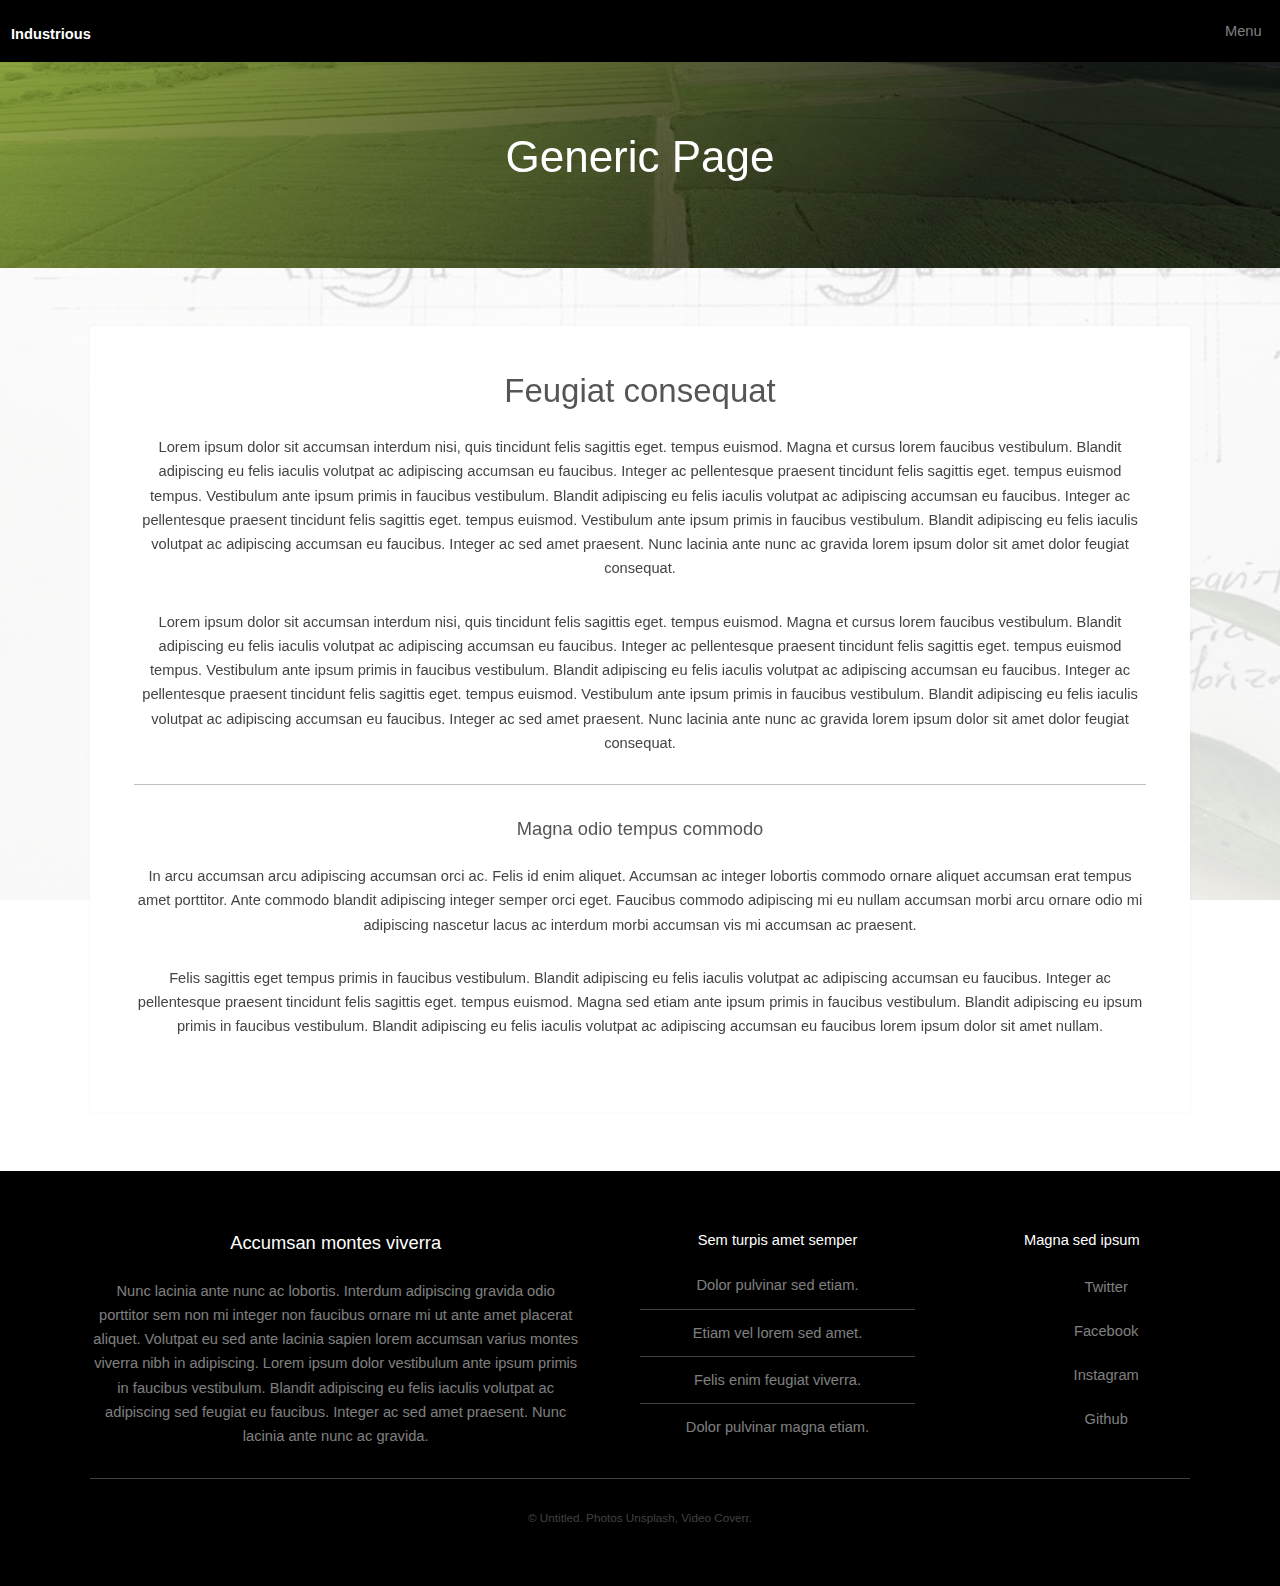
<file: generic.html>
<!DOCTYPE HTML>
<!--
	Industrious by TEMPLATED
	templated.co @templatedco
	Released for free under the Creative Commons Attribution 3.0 license (templated.co/license)
-->
<html>
	<head>
		<title>Generic Page - Industrious by TEMPLATED</title>
		<meta charset="utf-8" />
		<meta name="viewport" content="width=device-width, initial-scale=1, user-scalable=no" />
		<meta name="description" content="" />
		<meta name="keywords" content="" />
		<link rel="stylesheet" href="assets/css/main.css" />
	</head>
	<body class="is-preload">

		<!-- Header -->
			<header id="header">
				<a class="logo" href="index.html">Industrious</a>
				<nav>
					<a href="#menu">Menu</a>
				</nav>
			</header>

		<!-- Nav -->
			<nav id="menu">
				<ul class="links">
					<li><a href="index.html">Home</a></li>
					<li><a href="elements.html">Elements</a></li>
					<li><a href="generic.html">Generic</a></li>
				</ul>
			</nav>

		<!-- Heading -->
			<div id="heading" >
				<h1>Generic Page</h1>
			</div>

		<!-- Main -->
			<section id="main" class="wrapper">
				<div class="inner">
					<div class="content">
						<header>
							<h2>Feugiat consequat</h2>
						</header>
						<p>Lorem ipsum dolor sit accumsan interdum nisi, quis tincidunt felis sagittis eget. tempus euismod. Magna et cursus lorem faucibus vestibulum. Blandit adipiscing eu felis iaculis volutpat ac adipiscing accumsan eu faucibus. Integer ac pellentesque praesent tincidunt felis sagittis eget. tempus euismod tempus. Vestibulum ante ipsum primis in faucibus vestibulum. Blandit adipiscing eu felis iaculis volutpat ac adipiscing accumsan eu faucibus. Integer ac pellentesque praesent tincidunt felis sagittis eget. tempus euismod. Vestibulum ante ipsum primis in faucibus vestibulum. Blandit adipiscing eu felis iaculis volutpat ac adipiscing accumsan eu faucibus. Integer ac sed amet praesent. Nunc lacinia ante nunc ac gravida lorem ipsum dolor sit amet dolor feugiat consequat. </p>
						<p>Lorem ipsum dolor sit accumsan interdum nisi, quis tincidunt felis sagittis eget. tempus euismod. Magna et cursus lorem faucibus vestibulum. Blandit adipiscing eu felis iaculis volutpat ac adipiscing accumsan eu faucibus. Integer ac pellentesque praesent tincidunt felis sagittis eget. tempus euismod tempus. Vestibulum ante ipsum primis in faucibus vestibulum. Blandit adipiscing eu felis iaculis volutpat ac adipiscing accumsan eu faucibus. Integer ac pellentesque praesent tincidunt felis sagittis eget. tempus euismod. Vestibulum ante ipsum primis in faucibus vestibulum. Blandit adipiscing eu felis iaculis volutpat ac adipiscing accumsan eu faucibus. Integer ac sed amet praesent. Nunc lacinia ante nunc ac gravida lorem ipsum dolor sit amet dolor feugiat consequat. </p>
						<hr />
						<h3>Magna odio tempus commodo</h3>
						<p>In arcu accumsan arcu adipiscing accumsan orci ac. Felis id enim aliquet. Accumsan ac integer lobortis commodo ornare aliquet accumsan erat tempus amet porttitor. Ante commodo blandit adipiscing integer semper orci eget. Faucibus commodo adipiscing mi eu nullam accumsan morbi arcu ornare odio mi adipiscing nascetur lacus ac interdum morbi accumsan vis mi accumsan ac praesent.</p>
						<p>Felis sagittis eget tempus primis in faucibus vestibulum. Blandit adipiscing eu felis iaculis volutpat ac adipiscing accumsan eu faucibus. Integer ac pellentesque praesent tincidunt felis sagittis eget. tempus euismod. Magna sed etiam ante ipsum primis in faucibus vestibulum. Blandit adipiscing eu ipsum primis in faucibus vestibulum. Blandit adipiscing eu felis iaculis volutpat ac adipiscing accumsan eu faucibus lorem ipsum dolor sit amet nullam.</p>
					</div>
				</div>
			</section>

		<!-- Footer -->
			<footer id="footer">
				<div class="inner">
					<div class="content">
						<section>
							<h3>Accumsan montes viverra</h3>
							<p>Nunc lacinia ante nunc ac lobortis. Interdum adipiscing gravida odio porttitor sem non mi integer non faucibus ornare mi ut ante amet placerat aliquet. Volutpat eu sed ante lacinia sapien lorem accumsan varius montes viverra nibh in adipiscing. Lorem ipsum dolor vestibulum ante ipsum primis in faucibus vestibulum. Blandit adipiscing eu felis iaculis volutpat ac adipiscing sed feugiat eu faucibus. Integer ac sed amet praesent. Nunc lacinia ante nunc ac gravida.</p>
						</section>
						<section>
							<h4>Sem turpis amet semper</h4>
							<ul class="alt">
								<li><a href="#">Dolor pulvinar sed etiam.</a></li>
								<li><a href="#">Etiam vel lorem sed amet.</a></li>
								<li><a href="#">Felis enim feugiat viverra.</a></li>
								<li><a href="#">Dolor pulvinar magna etiam.</a></li>
							</ul>
						</section>
						<section>
							<h4>Magna sed ipsum</h4>
							<ul class="plain">
								<li><a href="#"><i class="icon fa-twitter">&nbsp;</i>Twitter</a></li>
								<li><a href="#"><i class="icon fa-facebook">&nbsp;</i>Facebook</a></li>
								<li><a href="#"><i class="icon fa-instagram">&nbsp;</i>Instagram</a></li>
								<li><a href="#"><i class="icon fa-github">&nbsp;</i>Github</a></li>
							</ul>
						</section>
					</div>
					<div class="copyright">
						&copy; Untitled. Photos <a href="https://unsplash.co">Unsplash</a>, Video <a href="https://coverr.co">Coverr</a>.
					</div>
				</div>
			</footer>

		<!-- Scripts -->
			<script src="assets/js/jquery.min.js"></script>
			<script src="assets/js/browser.min.js"></script>
			<script src="assets/js/breakpoints.min.js"></script>
			<script src="assets/js/util.js"></script>
			<script src="assets/js/main.js"></script>

	</body>
</html>
</file>
<file: assets/css/main.css>
@import url("https://use.fontawesome.com/releases/v5.2.0/css/all.css");
@import url("https://fonts.googleapis.com/css?family=Raleway:200,300,400,500,600");
/*
  Industrious by TEMPLATED
  templated.co @templatedco
  Released for free under the Creative Commons Attribution 3.0 license (templated.co/license)
*/
/* Basic */

.perfil {
  border-radius: 50%;
  height: 200px;
}

.youtube-container {
    position: relative;
    width: 100%;
    height: 400px;
    /*padding-bottom: 30rem;*/
}
.youtube-video {
    position: relative;
    top: 0;
    left: 0;
    width: 100%;
    height: 100%;
    max-width: 700px;
    max-height: 400px;
}
@media screen and (max-width: 980px) {
  .youtube-container {
      max-height: 350px;
}}
@media screen and (max-width: 480px) {
  .youtube-container {
      max-height: 250px;
}}

.footer-social {
  text-align: left;
  margin-left: 30%;
}
@media screen and (max-width: 980px) {
  .footer-social {
      margin-left: 37%;
}}
@media screen and (max-width: 480px) {
  .footer-social{
      margin-left: 35%;
}}


div.dash_powered{
  position: fixed;
  right: 20px;
  bottom: 20px;
  max-width:9%;
  min-width: 80px;
  z-index: 100;
}


.btn-social{
    display: inline-block;
    width: 50px;
    height: 50px;
    border: 2px solid #A3C534;
    border-radius: 100%;
    text-align: center;
    line-height: 45px;
    margin-top: 30px;
}

.btn-icon-social {
  margin-top: 5px;
}

.icon-outline {
    margin-left: 30px;
    margin-right: 30px;
    margin-top: 30px;
    font-size: 30px;
    color: #A3C534;
    background: white;
    transition: all .3s ease-in-out;
}

.icon-outline:hover,
.icon-outline:focus,
.icon-outline:active,
.icon-outline.active {
    color: #f2af00;
    background: #fff;
}

.btn-outline {
    margin-left: 30px;
    margin-right: 30px;
    margin-top: 30px;
    border: solid 2px #A3C534;
    font-size: 30px;
    color: #A3C534;
    background: white;
    transition: all .3s ease-in-out;
}

.btn-outline:hover,
.btn-outline:focus,
.btn-outline:active,
.btn-outline.active {
    border: solid 2px #f2af00;
    color: #f2af00;
    background: #fff;
}



@-ms-viewport {
  width: device-width; }
body {
  -ms-overflow-style: scrollbar; }

@media screen and (max-width: 480px) {
  html, body {
    min-width: 320px; } }
html {
  box-sizing: border-box; }

*, *:before, *:after {
  box-sizing: inherit; }

body {
  background: #ffffff; }
  body.is-preload *, body.is-preload *:before, body.is-preload *:after {
    -moz-animation: none !important;
    -webkit-animation: none !important;
    -ms-animation: none !important;
    animation: none !important;
    -moz-transition: none !important;
    -webkit-transition: none !important;
    -ms-transition: none !important;
    transition: none !important; }

html, body, div, span, applet, object,
iframe, h1, h2, h3, h4, h5, h6, p, blockquote,
pre, a, abbr, acronym, address, big, cite,
code, del, dfn, em, img, ins, kbd, q, s, samp,
small, strike, strong, sub, sup, tt, var, b,
u, i, center, dl, dt, dd, ol, ul, li, fieldset,
form, label, legend, table, caption, tbody,
tfoot, thead, tr, th, td, article, aside,
canvas, details, embed, figure, figcaption,
footer, header, hgroup, menu, nav, output, ruby,
section, summary, time, mark, audio, video {
  margin: 0;
  padding: 0;
  border: 0;
  font-size: 100%;
  font: inherit;
  vertical-align: baseline; }

article, aside, details, figcaption, figure,
footer, header, hgroup, menu, nav, section {
  display: block; }

body {
  line-height: 1; }

ol, ul {
  list-style: none; }

blockquote, q {
  quotes: none; }
  blockquote:before, blockquote:after, q:before, q:after {
    content: '';
    content: none; }

table {
  border-collapse: collapse;
  border-spacing: 0; }

body {
  -webkit-text-size-adjust: none; }

mark {
  background-color: transparent;
  color: inherit; }

input::-moz-focus-inner {
  border: 0;
  padding: 0; }

input, select, textarea {
  -moz-appearance: none;
  -webkit-appearance: none;
  -ms-appearance: none;
  appearance: none; }

/* Typography */
html {
  font-size: 13pt; }
  @media screen and (max-width: 1680px) {
    html {
      font-size: 11pt; } }
  @media screen and (max-width: 980px) {
    html {
      font-size: 12pt; } }
  @media screen and (max-width: 480px) {
    html {
      font-size: 11pt; } }

body {
  background-color: #ffffff;
  color: #444444; }

body, input, select, textarea {
  font-family: 'Montserrat', sans-serif;
  font-weight: 400;
  font-size: 1rem;
  line-height: 1.65; }

a {
  -moz-transition: color 0.2s ease-in-out;
  -webkit-transition: color 0.2s ease-in-out;
  -ms-transition: color 0.2s ease-in-out;
  transition: color 0.2s ease-in-out;
  text-decoration: underline; }
  a:hover {
    text-decoration: none; }

strong, b {
  font-weight: 600; }

em, i {
  font-style: italic; }

p {
  margin: 0 0 2rem 0; }

header.special {
  text-align: center;
  margin-bottom: 4rem; }
  header.special p {
    max-width: 75%;
    margin-left: auto;
    margin-right: auto; }

h1, h2, h3, h4, h5, h6 {
  font-weight: 300;
  line-height: 1.5;
  margin: 0 0 1.5rem 0; }
  h1 a, h2 a, h3 a, h4 a, h5 a, h6 a {
    color: inherit;
    text-decoration: none; }

h1 {
  font-size: 3rem;
  line-height: 1.2; }

h2 {
  font-size: 2.25rem;
  line-height: 1.3; }

h3 {
  font-size: 1.25rem; }

h4 {
  font-size: 1rem; }

h5 {
  font-size: 0.9rem; }

h6 {
  font-size: 0.7rem; }

@media screen and (max-width: 736px) {
  h1 {
    font-size: 2.75rem;
    line-height: 1.3; }

  h2 {
    font-size: 1.75rem;
    line-height: 1.5; }

  h3 {
    font-size: 1.25rem; } }
sub {
  font-size: 0.8rem;
  position: relative;
  top: 0.5rem; }

sup {
  font-size: 0.8rem;
  position: relative;
  top: -0.5rem; }

blockquote {
  border-left: solid 0.5rem;
  font-style: italic;
  margin: 0 0 2rem 0;
  padding: 1rem 0 1rem 2rem; }

code {
  border-radius: 4px;
  border: solid 1px;
  font-family: 'Montserrat', sans-serif;
  font-size: 0.9rem;
  margin: 0 0.25rem;
  padding: 0.25rem 0.65rem; }

pre {
  -webkit-overflow-scrolling: touch;
  font-family: 'Montserrat', sans-serif;
  font-size: 0.9rem;
  margin: 0 0 2rem 0; }
  pre code {
    display: block;
    line-height: 1.75;
    padding: 1rem 1.5rem;
    overflow-x: auto; }

hr {
  border: 0;
  border-bottom: solid 1px;
  margin: 2rem 0; }
  hr.major {
    margin: 4rem 0; }

input, select, textarea {
  color: #555555; }

a {
  color: #a3c533; }

strong, b {
  color: #555555; }

h1, h2, h3, h4, h5, h6 {
  color: #555555; }

blockquote {
  border-left-color: rgba(0, 0, 0, 0.25); }

code {
  background: rgba(0, 0, 0, 0.075);
  border-color: rgba(0, 0, 0, 0.25); }

hr {
  border-bottom-color: rgba(0, 0, 0, 0.25); }

/* Inner */
.inner {
  margin: 0 auto;
  width: 75rem;
  max-width: calc(100% - 6rem);
  text-align: center; }
  @media screen and (max-width: 480px) {
    .inner {
      max-width: calc(100% - 3rem); } }

/* Button */
input[type="submit"],
input[type="reset"],
input[type="button"],
button,
.button {
  -moz-appearance: none;
  -webkit-appearance: none;
  -ms-appearance: none;
  appearance: none;
  -moz-transition: background-color 0.2s ease-in-out, box-shadow 0.2s ease-in-out, color 0.2s ease-in-out;
  -webkit-transition: background-color 0.2s ease-in-out, box-shadow 0.2s ease-in-out, color 0.2s ease-in-out;
  -ms-transition: background-color 0.2s ease-in-out, box-shadow 0.2s ease-in-out, color 0.2s ease-in-out;
  transition: background-color 0.2s ease-in-out, box-shadow 0.2s ease-in-out, color 0.2s ease-in-out;
  border: 0;
  border-radius: 4px;
  cursor: pointer;
  display: inline-block;
  font-weight: 600;
  height: 3.25rem;
  line-height: 3.25rem;
  padding: 0 1.75rem;
  text-align: center;
  text-decoration: none;
  white-space: nowrap; }
  input[type="submit"].small,
  input[type="reset"].small,
  input[type="button"].small,
  button.small,
  .button.small {
    font-size: 0.8rem;
    height: 2.4375rem;
    line-height: 2.4375rem;
    padding: 0 1.25rem; }
  input[type="submit"].large,
  input[type="reset"].large,
  input[type="button"].large,
  button.large,
  .button.large {
    font-size: 1.35rem;
    height: 4.0625rem;
    line-height: 4.0625rem;
    padding: 0 2rem; }
  input[type="submit"].wide,
  input[type="reset"].wide,
  input[type="button"].wide,
  button.wide,
  .button.wide {
    min-width: 13rem; }
  input[type="submit"].icon:before,
  input[type="reset"].icon:before,
  input[type="button"].icon:before,
  button.icon:before,
  .button.icon:before {
    margin-right: 0.5rem; }
  input[type="submit"].fit,
  input[type="reset"].fit,
  input[type="button"].fit,
  button.fit,
  .button.fit {
    width: 100%; }
  input[type="submit"].disabled, input[type="submit"]:disabled,
  input[type="reset"].disabled,
  input[type="reset"]:disabled,
  input[type="button"].disabled,
  input[type="button"]:disabled,
  button.disabled,
  button:disabled,
  .button.disabled,
  .button:disabled {
    pointer-events: none;
    opacity: 0.25; }

input[type="submit"],
input[type="reset"],
input[type="button"],
button,
.button {
  background-color: transparent;
  box-shadow: inset 0 0 0 1px #555555;
  color: #555555 !important; }
  input[type="submit"]:hover,
  input[type="reset"]:hover,
  input[type="button"]:hover,
  button:hover,
  .button:hover {
    box-shadow: inset 0 0 0 1px #a3c533;
    color: #a3c533 !important; }
    input[type="submit"]:hover:active,
    input[type="reset"]:hover:active,
    input[type="button"]:hover:active,
    button:hover:active,
    .button:hover:active {
      background-color: rgba(206, 27, 40, 0.25); }
  input[type="submit"].primary,
  input[type="reset"].primary,
  input[type="button"].primary,
  button.primary,
  .button.primary {
    box-shadow: none;
    background-color: #a3c533;
    color: #ffffff !important; }
    input[type="submit"].primary:hover,
    input[type="reset"].primary:hover,
    input[type="button"].primary:hover,
    button.primary:hover,
    .button.primary:hover {
      background-color: #e2212f;
      box-shadow: none; }
      input[type="submit"].primary:hover:active,
      input[type="reset"].primary:hover:active,
      input[type="button"].primary:hover:active,
      button.primary:hover:active,
      .button.primary:hover:active {
        background-color: #b71824; }

/* Form */
form {
  margin: 0 0 2rem 0; }

input[type="text"],
input[type="password"],
input[type="email"],
input[type="tel"],
input[type="search"],
input[type="url"],
select,
textarea {
  -moz-appearance: none;
  -webkit-appearance: none;
  -ms-appearance: none;
  appearance: none;
  border-radius: 4px;
  border: none;
  border: solid 1px;
  color: inherit;
  display: block;
  outline: 0;
  padding: 0 1rem;
  text-decoration: none;
  width: 100%; }
  input[type="text"]:invalid,
  input[type="password"]:invalid,
  input[type="email"]:invalid,
  input[type="tel"]:invalid,
  input[type="search"]:invalid,
  input[type="url"]:invalid,
  select:invalid,
  textarea:invalid {
    box-shadow: none; }

label {
  display: block;
  font-size: 1rem;
  font-weight: 600;
  margin: 0 0 1rem 0; }

input[type="text"],
input[type="password"],
input[type="email"],
input[type="tel"],
input[type="search"],
input[type="url"] {
  height: 3.25rem; }

select {
  background-size: 1.25rem;
  background-repeat: no-repeat;
  background-position: calc(100% - 1rem) center;
  height: 3.25rem;
  padding-right: 3.25rem;
  text-overflow: ellipsis; }
  select:focus::-ms-value {
    background-color: transparent; }
  select::-ms-expand {
    display: none; }

textarea {
  padding: 0.75rem 1rem; }

input[type="checkbox"],
input[type="radio"] {
  -moz-appearance: none;
  -webkit-appearance: none;
  -ms-appearance: none;
  appearance: none;
  display: block;
  float: left;
  margin-right: -2rem;
  opacity: 0;
  width: 1rem;
  z-index: -1; }
  input[type="checkbox"] + label,
  input[type="radio"] + label {
    text-decoration: none;
    cursor: pointer;
    display: inline-block;
    font-size: 1rem;
    font-weight: 400;
    padding-left: 2.825rem;
    padding-right: 0.875rem;
    position: relative; }
    input[type="checkbox"] + label:before,
    input[type="radio"] + label:before {
      -moz-osx-font-smoothing: grayscale;
      -webkit-font-smoothing: antialiased;
      font-family: FontAwesome;
      font-style: normal;
      font-weight: normal;
      text-transform: none !important; }
    input[type="checkbox"] + label:before,
    input[type="radio"] + label:before {
      border-radius: 4px;
      border: solid 1px;
      content: '';
      display: inline-block;
      height: 1.95rem;
      left: 0;
      line-height: 1.86875rem;
      position: absolute;
      text-align: center;
      top: -0.1625rem;
      width: 1.95rem; }
  input[type="checkbox"]:checked + label:before,
  input[type="radio"]:checked + label:before {
    font-family: "Font Awesome 5 Free";
    content: '\f00c'; }

input[type="checkbox"] + label:before {
  border-radius: 4px; }

input[type="radio"] + label:before {
  border-radius: 100%; }

::-webkit-input-placeholder {
  opacity: 1.0; }

:-moz-placeholder {
  opacity: 1.0; }

::-moz-placeholder {
  opacity: 1.0; }

:-ms-input-placeholder {
  opacity: 1.0; }

label {
  color: #555555; }

input[type="text"],
input[type="password"],
input[type="email"],
input[type="tel"],
input[type="search"],
input[type="url"],
select,
textarea {
  background-color: rgba(0, 0, 0, 0.075);
  border-color: rgba(0, 0, 0, 0.25); }
  input[type="text"]:focus,
  input[type="password"]:focus,
  input[type="email"]:focus,
  input[type="tel"]:focus,
  input[type="search"]:focus,
  input[type="url"]:focus,
  select:focus,
  textarea:focus {
    border-color: #a3c533;
    box-shadow: 0 0 0 1px #a3c533; }

select {
  background-image: url("data:image/svg+xml;charset=utf8,%3Csvg xmlns='http://www.w3.org/2000/svg' width='40' height='40' preserveAspectRatio='none' viewBox='0 0 40 40'%3E%3Cpath d='M9.4,12.3l10.4,10.4l10.4-10.4c0.2-0.2,0.5-0.4,0.9-0.4c0.3,0,0.6,0.1,0.9,0.4l3.3,3.3c0.2,0.2,0.4,0.5,0.4,0.9 c0,0.4-0.1,0.6-0.4,0.9L20.7,31.9c-0.2,0.2-0.5,0.4-0.9,0.4c-0.3,0-0.6-0.1-0.9-0.4L4.3,17.3c-0.2-0.2-0.4-0.5-0.4-0.9 c0-0.4,0.1-0.6,0.4-0.9l3.3-3.3c0.2-0.2,0.5-0.4,0.9-0.4S9.1,12.1,9.4,12.3z' fill='rgba(0, 0, 0, 0.25)' /%3E%3C/svg%3E"); }
  select option {
    color: #444444;
    background-color: #ffffff; }

input[type="checkbox"] + label,
input[type="radio"] + label {
  color: #444444; }
  input[type="checkbox"] + label:before,
  input[type="radio"] + label:before {
    background: rgba(0, 0, 0, 0.075);
    border-color: rgba(0, 0, 0, 0.25); }
input[type="checkbox"]:checked + label:before,
input[type="radio"]:checked + label:before {
  background-color: #a3c533;
  border-color: #a3c533;
  color: #ffffff; }
input[type="checkbox"]:focus + label:before,
input[type="radio"]:focus + label:before {
  border-color: #a3c533;
  box-shadow: 0 0 0 1px #a3c533; }

::-webkit-input-placeholder {
  color: #bbbbbb !important; }

:-moz-placeholder {
  color: #bbbbbb !important; }

::-moz-placeholder {
  color: #bbbbbb !important; }

:-ms-input-placeholder {
  color: #bbbbbb !important; }

/* List */
ol {
  list-style: decimal;
  margin: 0 0 2rem 0;
  padding-left: 1.25rem; }
  ol li {
    padding-left: 0.25rem; }

ul {
  list-style: disc;
  margin: 0 0 2rem 0;
  padding-left: 1rem; }
  ul li {
    padding-left: 0.325rem; }
  ul.plain {
    list-style: none;
    padding-left: 0; }
    ul.plain li {
      margin-bottom: 1rem; }
      ul.plain li .icon {
        border-radius: 4px;
        color: #ffffff;
        display: inline-block;
        margin-right: 1rem;
        text-align: center;
        width: 2rem;
        height: 2rem;
        line-height: 2rem;
        background: rgba(0, 0, 0, 0.5); }
  ul.alt {
    list-style: none;
    padding-left: 0; }
    ul.alt li {
      border-top: solid 1px;
      padding: 0.75rem 0; }
      ul.alt li:first-child {
        border-top: 0;
        padding-top: 0; }
      ul.alt li:last-child {
        padding-bottom: 0; }

dl {
  margin: 0 0 2rem 0; }
  dl dt {
    display: block;
    font-weight: 600;
    margin: 0 0 1rem 0; }
  dl dd {
    margin-left: 1.5rem; }

ul.alt li {
  border-top-color: rgba(0, 0, 0, 0.25); }

/* Table */
.table-wrapper {
  -webkit-overflow-scrolling: touch;
  overflow-x: auto; }

table {
  margin: 0 0 2rem 0;
  width: 100%; }
  table tbody tr {
    border: solid 1px;
    border-left: 0;
    border-right: 0; }
  table td {
    padding: 0.75rem 0.75rem; }
  table th {
    font-size: 0.9rem;
    font-weight: 600;
    padding: 0 0.75rem 0.75rem 0.75rem;
    text-align: left; }
  table thead {
    border-bottom: solid 2px; }
  table tfoot {
    border-top: solid 2px; }
  table.alt {
    border-collapse: separate; }
    table.alt tbody tr td {
      border: solid 1px;
      border-left-width: 0;
      border-top-width: 0; }
      table.alt tbody tr td:first-child {
        border-left-width: 1px; }
    table.alt tbody tr:first-child td {
      border-top-width: 1px; }
    table.alt thead {
      border-bottom: 0; }
    table.alt tfoot {
      border-top: 0; }

table tbody tr {
  border-color: rgba(0, 0, 0, 0.25); }
  table tbody tr:nth-child(2n + 1) {
    background-color: rgba(0, 0, 0, 0.075); }
table th {
  color: #555555; }
table thead {
  border-bottom-color: rgba(0, 0, 0, 0.25); }
table tfoot {
  border-top-color: rgba(0, 0, 0, 0.25); }
table.alt tbody tr td {
  border-color: rgba(0, 0, 0, 0.25); }

/* Highlights */
.highlights {
  width: 100%;
  margin: 2.5rem 0;
  display: -moz-flex;
  display: -webkit-flex;
  display: -ms-flex;
  display: flex;
  -moz-flex-wrap: wrap;
  -webkit-flex-wrap: wrap;
  -ms-flex-wrap: wrap;
  flex-wrap: wrap;
  -moz-align-items: -moz-stretch;
  -webkit-align-items: -webkit-stretch;
  -ms-align-items: -ms-stretch;
  align-items: stretch; }
  .highlights > * {
    -moz-flex-shrink: 1;
    -webkit-flex-shrink: 1;
    -ms-flex-shrink: 1;
    flex-shrink: 1;
    -moz-flex-grow: 0;
    -webkit-flex-grow: 0;
    -ms-flex-grow: 0;
    flex-grow: 0; }
  .highlights > * {
    width: 33.3333333333%; }
  .highlights > * {
    padding: 1.5rem;
    width: calc(33.3333333333% + 1rem); }
  .highlights > :nth-child(-n + 3) {
    padding-top: 0; }
  .highlights > :nth-last-child(-n + 3) {
    padding-bottom: 0; }
  .highlights > :nth-child(3n + 1) {
    padding-left: 0; }
  .highlights > :nth-child(3n) {
    padding-right: 0; }
  .highlights > :nth-child(3n + 1),
  .highlights > :nth-child(3n) {
    width: calc(33.3333333333% + -0.5rem); }
  .highlights .content {
    border-radius: 4px;
    height: 100%;
    padding: 3rem;
    text-align: center; }
    .highlights .content .icon {
      font-size: 5rem; }
  .highlights > div > :last-child {
    margin-bottom: 0; }
  @media screen and (max-width: 980px) {
    .highlights > * {
      width: 50%; }
    .highlights > * {
      padding: 1rem;
      width: calc(33.3333333333% + 0.6666666667rem); }
    .highlights > :nth-child(-n + 3) {
      padding-top: 1rem; }
    .highlights > :nth-last-child(-n + 3) {
      padding-bottom: 1rem; }
    .highlights > :nth-child(3n + 1) {
      padding-left: 1rem; }
    .highlights > :nth-child(3n) {
      padding-right: 1rem; }
    .highlights > :nth-child(3n + 1),
    .highlights > :nth-child(3n) {
      padding: 1rem;
      width: calc(50% + 1rem); }
    .highlights > * {
      padding: 1rem;
      width: calc(50% + 1rem); }
    .highlights > :nth-child(-n + 2) {
      padding-top: 0; }
    .highlights > :nth-last-child(-n + 2) {
      padding-bottom: 0; }
    .highlights > :nth-child(2n + 1) {
      padding-left: 0; }
    .highlights > :nth-child(2n) {
      padding-right: 0; }
    .highlights > :nth-child(2n + 1),
    .highlights > :nth-child(2n) {
      width: calc(50% + 0rem); }
    .highlights .content {
      padding: 2rem; } }
  @media screen and (max-width: 736px) {
    .highlights > * {
      width: 100%; }
    .highlights > * {
      padding: 1rem;
      width: calc(33.3333333333% + 0.6666666667rem); }
    .highlights > :nth-child(-n + 3) {
      padding-top: 1rem; }
    .highlights > :nth-last-child(-n + 3) {
      padding-bottom: 1rem; }
    .highlights > :nth-child(3n + 1) {
      padding-left: 1rem; }
    .highlights > :nth-child(3n) {
      padding-right: 1rem; }
    .highlights > :nth-child(3n + 1),
    .highlights > :nth-child(3n) {
      padding: 1rem;
      width: calc(100% + 2rem); }
    .highlights > * {
      padding: 1rem;
      width: calc(50% + 1rem); }
    .highlights > :nth-child(-n + 2) {
      padding-top: 1rem; }
    .highlights > :nth-last-child(-n + 2) {
      padding-bottom: 1rem; }
    .highlights > :nth-child(2n + 1) {
      padding-left: 1rem; }
    .highlights > :nth-child(2n) {
      padding-right: 1rem; }
    .highlights > :nth-child(2n + 1),
    .highlights > :nth-child(2n) {
      padding: 1rem;
      width: calc(100% + 2rem); }
    .highlights > * {
      padding: 1rem;
      width: calc(100% + 2rem); }
    .highlights > :nth-child(-n + 1) {
      padding-top: 0; }
    .highlights > :nth-last-child(-n + 1) {
      padding-bottom: 0; }
    .highlights > :nth-child(1n + 1) {
      padding-left: 0; }
    .highlights > :nth-child(1n) {
      padding-right: 0; }
    .highlights > :nth-child(1n + 1),
    .highlights > :nth-child(1n) {
      width: calc(100% + 1rem); } }

.highlights .content {
  background: #ffffff;
  box-shadow: 0px 0px 4px 1px rgba(0, 0, 0, 0.025); }

/* Testimonials */
.testimonials {
  margin: 2.5rem 0;
  width: 100%;
  display: -moz-flex;
  display: -webkit-flex;
  display: -ms-flex;
  display: flex;
  -moz-flex-wrap: wrap;
  -webkit-flex-wrap: wrap;
  -ms-flex-wrap: wrap;
  flex-wrap: wrap;
  -moz-align-items: -moz-stretch;
  -webkit-align-items: -webkit-stretch;
  -ms-align-items: -ms-stretch;
  align-items: stretch; }
  .testimonials > * {
    -moz-flex-shrink: 1;
    -webkit-flex-shrink: 1;
    -ms-flex-shrink: 1;
    flex-shrink: 1;
    -moz-flex-grow: 0;
    -webkit-flex-grow: 0;
    -ms-flex-grow: 0;
    flex-grow: 0; }
  .testimonials > * {
    width: 33.3333333333%; }
  .testimonials > * {
    padding: 1.5rem;
    width: calc(33.3333333333% + 1rem); }
  .testimonials > :nth-child(-n + 3) {
    padding-top: 0; }
  .testimonials > :nth-last-child(-n + 3) {
    padding-bottom: 0; }
  .testimonials > :nth-child(3n + 1) {
    padding-left: 0; }
  .testimonials > :nth-child(3n) {
    padding-right: 0; }
  .testimonials > :nth-child(3n + 1),
  .testimonials > :nth-child(3n) {
    width: calc(33.3333333333% + -0.5rem); }
  .testimonials .content {
    border-radius: 4px;
    height: 100%;
    padding: 3rem; }
    .testimonials .content .author {
      display: -moz-flex;
      display: -webkit-flex;
      display: -ms-flex;
      display: flex;
      -moz-align-items: center;
      -webkit-align-items: center;
      -ms-align-items: center;
      align-items: center; }
      .testimonials .content .author blockquote {
        margin: 0; }
      .testimonials .content .author .image {
        margin-right: 2rem;
        width: 20%; }
        .testimonials .content .author .image img {
          border-radius: 100%;
          max-width: 100%; }
    .testimonials .content .credit {
      font-size: 0.75rem; }
    .testimonials .content p:last-child {
      margin: 0; }
  .testimonials > div > :last-child {
    margin-bottom: 0; }
  @media screen and (max-width: 980px) {
    .testimonials > * {
      width: 50%; }
    .testimonials > * {
      padding: 1rem;
      width: calc(33.3333333333% + 0.6666666667rem); }
    .testimonials > :nth-child(-n + 3) {
      padding-top: 1rem; }
    .testimonials > :nth-last-child(-n + 3) {
      padding-bottom: 1rem; }
    .testimonials > :nth-child(3n + 1) {
      padding-left: 1rem; }
    .testimonials > :nth-child(3n) {
      padding-right: 1rem; }
    .testimonials > :nth-child(3n + 1),
    .testimonials > :nth-child(3n) {
      padding: 1rem;
      width: calc(50% + 1rem); }
    .testimonials > * {
      padding: 1rem;
      width: calc(50% + 1rem); }
    .testimonials > :nth-child(-n + 2) {
      padding-top: 0; }
    .testimonials > :nth-last-child(-n + 2) {
      padding-bottom: 0; }
    .testimonials > :nth-child(2n + 1) {
      padding-left: 0; }
    .testimonials > :nth-child(2n) {
      padding-right: 0; }
    .testimonials > :nth-child(2n + 1),
    .testimonials > :nth-child(2n) {
      width: calc(50% + 0rem); }
    .testimonials .content {
      padding: 2rem; } }
  @media screen and (max-width: 736px) {
    .testimonials > * {
      width: 100%; }
    .testimonials > * {
      padding: 1rem;
      width: calc(33.3333333333% + 0.6666666667rem); }
    .testimonials > :nth-child(-n + 3) {
      padding-top: 1rem; }
    .testimonials > :nth-last-child(-n + 3) {
      padding-bottom: 1rem; }
    .testimonials > :nth-child(3n + 1) {
      padding-left: 1rem; }
    .testimonials > :nth-child(3n) {
      padding-right: 1rem; }
    .testimonials > :nth-child(3n + 1),
    .testimonials > :nth-child(3n) {
      padding: 1rem;
      width: calc(100% + 2rem); }
    .testimonials > * {
      padding: 1rem;
      width: calc(50% + 1rem); }
    .testimonials > :nth-child(-n + 2) {
      padding-top: 1rem; }
    .testimonials > :nth-last-child(-n + 2) {
      padding-bottom: 1rem; }
    .testimonials > :nth-child(2n + 1) {
      padding-left: 1rem; }
    .testimonials > :nth-child(2n) {
      padding-right: 1rem; }
    .testimonials > :nth-child(2n + 1),
    .testimonials > :nth-child(2n) {
      padding: 1rem;
      width: calc(100% + 2rem); }
    .testimonials > * {
      padding: 1rem;
      width: calc(100% + 2rem); }
    .testimonials > :nth-child(-n + 1) {
      padding-top: 0; }
    .testimonials > :nth-last-child(-n + 1) {
      padding-bottom: 0; }
    .testimonials > :nth-child(1n + 1) {
      padding-left: 0; }
    .testimonials > :nth-child(1n) {
      padding-right: 0; }
    .testimonials > :nth-child(1n + 1),
    .testimonials > :nth-child(1n) {
      width: calc(100% + 1rem); } }

.testimonials .content {
  background: #ffffff;
  box-shadow: 0px 0px 4px 1px rgba(0, 0, 0, 0.025); }
  .testimonials .content .credit strong {
    color: #a3c533; }

/* Actions */
ul.actions {
  display: -moz-flex;
  display: -webkit-flex;
  display: -ms-flex;
  display: flex;
  cursor: default;
  list-style: none;
  margin-left: -1rem;
  padding-left: 0; }
  ul.actions li {
    padding: 0 0 0 1rem;
    vertical-align: middle; }
  ul.actions.special {
    -moz-justify-content: center;
    -webkit-justify-content: center;
    -ms-justify-content: center;
    justify-content: center;
    width: calc(100% + 1rem); }
  ul.actions.stacked {
    -moz-flex-direction: column;
    -webkit-flex-direction: column;
    -ms-flex-direction: column;
    flex-direction: column;
    margin-left: 0; }
    ul.actions.stacked li {
      padding: 1.3rem 0 0 0; }
      ul.actions.stacked li:first-child {
        padding-top: 0; }
  ul.actions.fit {
    width: calc(100% + 1rem); }
    ul.actions.fit li {
      -moz-flex-grow: 1;
      -webkit-flex-grow: 1;
      -ms-flex-grow: 1;
      flex-grow: 1;
      -moz-flex-shrink: 1;
      -webkit-flex-shrink: 1;
      -ms-flex-shrink: 1;
      flex-shrink: 1;
      width: 100%; }
      ul.actions.fit li > * {
        width: 100%; }
    ul.actions.fit.stacked {
      width: 100%; }
  @media screen and (max-width: 480px) {
    ul.actions:not(.fixed) {
      -moz-flex-direction: column;
      -webkit-flex-direction: column;
      -ms-flex-direction: column;
      flex-direction: column;
      margin-left: 0;
      width: 100% !important; }
      ul.actions:not(.fixed) li {
        -moz-flex-grow: 1;
        -webkit-flex-grow: 1;
        -ms-flex-grow: 1;
        flex-grow: 1;
        -moz-flex-shrink: 1;
        -webkit-flex-shrink: 1;
        -ms-flex-shrink: 1;
        flex-shrink: 1;
        padding: 1rem 0 0 0;
        text-align: center;
        width: 100%; }
        ul.actions:not(.fixed) li > * {
          width: 100%; }
        ul.actions:not(.fixed) li:first-child {
          padding-top: 0; }
        ul.actions:not(.fixed) li input[type="submit"],
        ul.actions:not(.fixed) li input[type="reset"],
        ul.actions:not(.fixed) li input[type="button"],
        ul.actions:not(.fixed) li button,
        ul.actions:not(.fixed) li .button {
          width: 100%; }
          ul.actions:not(.fixed) li input[type="submit"].icon:before,
          ul.actions:not(.fixed) li input[type="reset"].icon:before,
          ul.actions:not(.fixed) li input[type="button"].icon:before,
          ul.actions:not(.fixed) li button.icon:before,
          ul.actions:not(.fixed) li .button.icon:before {
            margin-left: -0.5rem; } }

/* Grid */
.row {
  display: flex;
  flex-wrap: wrap;
  box-sizing: border-box; }
  .row > * {
    box-sizing: border-box; }
  .row.gtr-uniform > * > :last-child {
    margin-bottom: 0; }

.row > .imp {
  order: -1; }
.row > .col-1 {
  width: 8.3333333333%; }
.row > .off-1 {
  margin-left: 8.3333333333%; }
.row > .col-2 {
  width: 16.6666666667%; }
.row > .off-2 {
  margin-left: 16.6666666667%; }
.row > .col-3 {
  width: 25%; }
.row > .off-3 {
  margin-left: 25%; }
.row > .col-4 {
  width: 33.3333333333%; }
.row > .off-4 {
  margin-left: 33.3333333333%; }
.row > .col-5 {
  width: 41.6666666667%; }
.row > .off-5 {
  margin-left: 41.6666666667%; }
.row > .col-6 {
  width: 50%; }
.row > .off-6 {
  margin-left: 50%; }
.row > .col-7 {
  width: 58.3333333333%; }
.row > .off-7 {
  margin-left: 58.3333333333%; }
.row > .col-8 {
  width: 66.6666666667%; }
.row > .off-8 {
  margin-left: 66.6666666667%; }
.row > .col-9 {
  width: 75%; }
.row > .off-9 {
  margin-left: 75%; }
.row > .col-10 {
  width: 83.3333333333%; }
.row > .off-10 {
  margin-left: 83.3333333333%; }
.row > .col-11 {
  width: 91.6666666667%; }
.row > .off-11 {
  margin-left: 91.6666666667%; }
.row > .col-12 {
  width: 100%; }
.row > .off-12 {
  margin-left: 100%; }
.row.gtr-0 {
  margin-top: 0;
  margin-left: 0rem; }
  .row.gtr-0 > * {
    padding: 0 0 0 0rem; }
  .row.gtr-0.gtr-uniform {
    margin-top: 0rem; }
    .row.gtr-0.gtr-uniform > * {
      padding-top: 0rem; }
.row.gtr-25 {
  margin-top: 0;
  margin-left: -0.75rem; }
  .row.gtr-25 > * {
    padding: 0 0 0 0.75rem; }
  .row.gtr-25.gtr-uniform {
    margin-top: -0.75rem; }
    .row.gtr-25.gtr-uniform > * {
      padding-top: 0.75rem; }
.row.gtr-50 {
  margin-top: 0;
  margin-left: -1.5rem; }
  .row.gtr-50 > * {
    padding: 0 0 0 1.5rem; }
  .row.gtr-50.gtr-uniform {
    margin-top: -1.5rem; }
    .row.gtr-50.gtr-uniform > * {
      padding-top: 1.5rem; }
.row {
  margin-top: 0;
  margin-left: -3rem; }
  .row > * {
    padding: 0 0 0 3rem; }
  .row.gtr-uniform {
    margin-top: -3rem; }
    .row.gtr-uniform > * {
      padding-top: 3rem; }
.row.gtr-150 {
  margin-top: 0;
  margin-left: -4.5rem; }
  .row.gtr-150 > * {
    padding: 0 0 0 4.5rem; }
  .row.gtr-150.gtr-uniform {
    margin-top: -4.5rem; }
    .row.gtr-150.gtr-uniform > * {
      padding-top: 4.5rem; }
.row.gtr-200 {
  margin-top: 0;
  margin-left: -6rem; }
  .row.gtr-200 > * {
    padding: 0 0 0 6rem; }
  .row.gtr-200.gtr-uniform {
    margin-top: -6rem; }
    .row.gtr-200.gtr-uniform > * {
      padding-top: 6rem; }

@media screen and (max-width: 1680px) {
  .row {
    display: flex;
    flex-wrap: wrap;
    box-sizing: border-box; }
    .row > * {
      box-sizing: border-box; }
    .row.gtr-uniform > * > :last-child {
      margin-bottom: 0; }

  .row > .imp-xlarge {
    order: -1; }
  .row > .col-1-xlarge {
    width: 8.3333333333%; }
  .row > .off-1-xlarge {
    margin-left: 8.3333333333%; }
  .row > .col-2-xlarge {
    width: 16.6666666667%; }
  .row > .off-2-xlarge {
    margin-left: 16.6666666667%; }
  .row > .col-3-xlarge {
    width: 25%; }
  .row > .off-3-xlarge {
    margin-left: 25%; }
  .row > .col-4-xlarge {
    width: 33.3333333333%; }
  .row > .off-4-xlarge {
    margin-left: 33.3333333333%; }
  .row > .col-5-xlarge {
    width: 41.6666666667%; }
  .row > .off-5-xlarge {
    margin-left: 41.6666666667%; }
  .row > .col-6-xlarge {
    width: 50%; }
  .row > .off-6-xlarge {
    margin-left: 50%; }
  .row > .col-7-xlarge {
    width: 58.3333333333%; }
  .row > .off-7-xlarge {
    margin-left: 58.3333333333%; }
  .row > .col-8-xlarge {
    width: 66.6666666667%; }
  .row > .off-8-xlarge {
    margin-left: 66.6666666667%; }
  .row > .col-9-xlarge {
    width: 75%; }
  .row > .off-9-xlarge {
    margin-left: 75%; }
  .row > .col-10-xlarge {
    width: 83.3333333333%; }
  .row > .off-10-xlarge {
    margin-left: 83.3333333333%; }
  .row > .col-11-xlarge {
    width: 91.6666666667%; }
  .row > .off-11-xlarge {
    margin-left: 91.6666666667%; }
  .row > .col-12-xlarge {
    width: 100%; }
  .row > .off-12-xlarge {
    margin-left: 100%; }
  .row.gtr-0 {
    margin-top: 0;
    margin-left: 0rem; }
    .row.gtr-0 > * {
      padding: 0 0 0 0rem; }
    .row.gtr-0.gtr-uniform {
      margin-top: 0rem; }
      .row.gtr-0.gtr-uniform > * {
        padding-top: 0rem; }
  .row.gtr-25 {
    margin-top: 0;
    margin-left: -0.75rem; }
    .row.gtr-25 > * {
      padding: 0 0 0 0.75rem; }
    .row.gtr-25.gtr-uniform {
      margin-top: -0.75rem; }
      .row.gtr-25.gtr-uniform > * {
        padding-top: 0.75rem; }
  .row.gtr-50 {
    margin-top: 0;
    margin-left: -1.5rem; }
    .row.gtr-50 > * {
      padding: 0 0 0 1.5rem; }
    .row.gtr-50.gtr-uniform {
      margin-top: -1.5rem; }
      .row.gtr-50.gtr-uniform > * {
        padding-top: 1.5rem; }
  .row {
    margin-top: 0;
    margin-left: -3rem; }
    .row > * {
      padding: 0 0 0 3rem; }
    .row.gtr-uniform {
      margin-top: -3rem; }
      .row.gtr-uniform > * {
        padding-top: 3rem; }
  .row.gtr-150 {
    margin-top: 0;
    margin-left: -4.5rem; }
    .row.gtr-150 > * {
      padding: 0 0 0 4.5rem; }
    .row.gtr-150.gtr-uniform {
      margin-top: -4.5rem; }
      .row.gtr-150.gtr-uniform > * {
        padding-top: 4.5rem; }
  .row.gtr-200 {
    margin-top: 0;
    margin-left: -6rem; }
    .row.gtr-200 > * {
      padding: 0 0 0 6rem; }
    .row.gtr-200.gtr-uniform {
      margin-top: -6rem; }
      .row.gtr-200.gtr-uniform > * {
        padding-top: 6rem; } }
@media screen and (max-width: 1280px) {
  .row {
    display: flex;
    flex-wrap: wrap;
    box-sizing: border-box; }
    .row > * {
      box-sizing: border-box; }
    .row.gtr-uniform > * > :last-child {
      margin-bottom: 0; }

  .row > .imp-large {
    order: -1; }
  .row > .col-1-large {
    width: 8.3333333333%; }
  .row > .off-1-large {
    margin-left: 8.3333333333%; }
  .row > .col-2-large {
    width: 16.6666666667%; }
  .row > .off-2-large {
    margin-left: 16.6666666667%; }
  .row > .col-3-large {
    width: 25%; }
  .row > .off-3-large {
    margin-left: 25%; }
  .row > .col-4-large {
    width: 33.3333333333%; }
  .row > .off-4-large {
    margin-left: 33.3333333333%; }
  .row > .col-5-large {
    width: 41.6666666667%; }
  .row > .off-5-large {
    margin-left: 41.6666666667%; }
  .row > .col-6-large {
    width: 50%; }
  .row > .off-6-large {
    margin-left: 50%; }
  .row > .col-7-large {
    width: 58.3333333333%; }
  .row > .off-7-large {
    margin-left: 58.3333333333%; }
  .row > .col-8-large {
    width: 66.6666666667%; }
  .row > .off-8-large {
    margin-left: 66.6666666667%; }
  .row > .col-9-large {
    width: 75%; }
  .row > .off-9-large {
    margin-left: 75%; }
  .row > .col-10-large {
    width: 83.3333333333%; }
  .row > .off-10-large {
    margin-left: 83.3333333333%; }
  .row > .col-11-large {
    width: 91.6666666667%; }
  .row > .off-11-large {
    margin-left: 91.6666666667%; }
  .row > .col-12-large {
    width: 100%; }
  .row > .off-12-large {
    margin-left: 100%; }
  .row.gtr-0 {
    margin-top: 0;
    margin-left: 0rem; }
    .row.gtr-0 > * {
      padding: 0 0 0 0rem; }
    .row.gtr-0.gtr-uniform {
      margin-top: 0rem; }
      .row.gtr-0.gtr-uniform > * {
        padding-top: 0rem; }
  .row.gtr-25 {
    margin-top: 0;
    margin-left: -0.375rem; }
    .row.gtr-25 > * {
      padding: 0 0 0 0.375rem; }
    .row.gtr-25.gtr-uniform {
      margin-top: -0.375rem; }
      .row.gtr-25.gtr-uniform > * {
        padding-top: 0.375rem; }
  .row.gtr-50 {
    margin-top: 0;
    margin-left: -0.75rem; }
    .row.gtr-50 > * {
      padding: 0 0 0 0.75rem; }
    .row.gtr-50.gtr-uniform {
      margin-top: -0.75rem; }
      .row.gtr-50.gtr-uniform > * {
        padding-top: 0.75rem; }
  .row {
    margin-top: 0;
    margin-left: -1.5rem; }
    .row > * {
      padding: 0 0 0 1.5rem; }
    .row.gtr-uniform {
      margin-top: -1.5rem; }
      .row.gtr-uniform > * {
        padding-top: 1.5rem; }
  .row.gtr-150 {
    margin-top: 0;
    margin-left: -2.25rem; }
    .row.gtr-150 > * {
      padding: 0 0 0 2.25rem; }
    .row.gtr-150.gtr-uniform {
      margin-top: -2.25rem; }
      .row.gtr-150.gtr-uniform > * {
        padding-top: 2.25rem; }
  .row.gtr-200 {
    margin-top: 0;
    margin-left: -3rem; }
    .row.gtr-200 > * {
      padding: 0 0 0 3rem; }
    .row.gtr-200.gtr-uniform {
      margin-top: -3rem; }
      .row.gtr-200.gtr-uniform > * {
        padding-top: 3rem; } }
@media screen and (max-width: 980px) {
  .row {
    display: flex;
    flex-wrap: wrap;
    box-sizing: border-box; }
    .row > * {
      box-sizing: border-box; }
    .row.gtr-uniform > * > :last-child {
      margin-bottom: 0; }

  .row > .imp-medium {
    order: -1; }
  .row > .col-1-medium {
    width: 8.3333333333%; }
  .row > .off-1-medium {
    margin-left: 8.3333333333%; }
  .row > .col-2-medium {
    width: 16.6666666667%; }
  .row > .off-2-medium {
    margin-left: 16.6666666667%; }
  .row > .col-3-medium {
    width: 25%; }
  .row > .off-3-medium {
    margin-left: 25%; }
  .row > .col-4-medium {
    width: 33.3333333333%; }
  .row > .off-4-medium {
    margin-left: 33.3333333333%; }
  .row > .col-5-medium {
    width: 41.6666666667%; }
  .row > .off-5-medium {
    margin-left: 41.6666666667%; }
  .row > .col-6-medium {
    width: 50%; }
  .row > .off-6-medium {
    margin-left: 50%; }
  .row > .col-7-medium {
    width: 58.3333333333%; }
  .row > .off-7-medium {
    margin-left: 58.3333333333%; }
  .row > .col-8-medium {
    width: 66.6666666667%; }
  .row > .off-8-medium {
    margin-left: 66.6666666667%; }
  .row > .col-9-medium {
    width: 75%; }
  .row > .off-9-medium {
    margin-left: 75%; }
  .row > .col-10-medium {
    width: 83.3333333333%; }
  .row > .off-10-medium {
    margin-left: 83.3333333333%; }
  .row > .col-11-medium {
    width: 91.6666666667%; }
  .row > .off-11-medium {
    margin-left: 91.6666666667%; }
  .row > .col-12-medium {
    width: 100%; }
  .row > .off-12-medium {
    margin-left: 100%; }
  .row.gtr-0 {
    margin-top: 0;
    margin-left: 0rem; }
    .row.gtr-0 > * {
      padding: 0 0 0 0rem; }
    .row.gtr-0.gtr-uniform {
      margin-top: 0rem; }
      .row.gtr-0.gtr-uniform > * {
        padding-top: 0rem; }
  .row.gtr-25 {
    margin-top: 0;
    margin-left: -0.375rem; }
    .row.gtr-25 > * {
      padding: 0 0 0 0.375rem; }
    .row.gtr-25.gtr-uniform {
      margin-top: -0.375rem; }
      .row.gtr-25.gtr-uniform > * {
        padding-top: 0.375rem; }
  .row.gtr-50 {
    margin-top: 0;
    margin-left: -0.75rem; }
    .row.gtr-50 > * {
      padding: 0 0 0 0.75rem; }
    .row.gtr-50.gtr-uniform {
      margin-top: -0.75rem; }
      .row.gtr-50.gtr-uniform > * {
        padding-top: 0.75rem; }
  .row {
    margin-top: 0;
    margin-left: -1.5rem; }
    .row > * {
      padding: 0 0 0 1.5rem; }
    .row.gtr-uniform {
      margin-top: -1.5rem; }
      .row.gtr-uniform > * {
        padding-top: 1.5rem; }
  .row.gtr-150 {
    margin-top: 0;
    margin-left: -2.25rem; }
    .row.gtr-150 > * {
      padding: 0 0 0 2.25rem; }
    .row.gtr-150.gtr-uniform {
      margin-top: -2.25rem; }
      .row.gtr-150.gtr-uniform > * {
        padding-top: 2.25rem; }
  .row.gtr-200 {
    margin-top: 0;
    margin-left: -3rem; }
    .row.gtr-200 > * {
      padding: 0 0 0 3rem; }
    .row.gtr-200.gtr-uniform {
      margin-top: -3rem; }
      .row.gtr-200.gtr-uniform > * {
        padding-top: 3rem; } }
@media screen and (max-width: 736px) {
  .row {
    display: flex;
    flex-wrap: wrap;
    box-sizing: border-box; }
    .row > * {
      box-sizing: border-box; }
    .row.gtr-uniform > * > :last-child {
      margin-bottom: 0; }

  .row > .imp-small {
    order: -1; }
  .row > .col-1-small {
    width: 8.3333333333%; }
  .row > .off-1-small {
    margin-left: 8.3333333333%; }
  .row > .col-2-small {
    width: 16.6666666667%; }
  .row > .off-2-small {
    margin-left: 16.6666666667%; }
  .row > .col-3-small {
    width: 25%; }
  .row > .off-3-small {
    margin-left: 25%; }
  .row > .col-4-small {
    width: 33.3333333333%; }
  .row > .off-4-small {
    margin-left: 33.3333333333%; }
  .row > .col-5-small {
    width: 41.6666666667%; }
  .row > .off-5-small {
    margin-left: 41.6666666667%; }
  .row > .col-6-small {
    width: 50%; }
  .row > .off-6-small {
    margin-left: 50%; }
  .row > .col-7-small {
    width: 58.3333333333%; }
  .row > .off-7-small {
    margin-left: 58.3333333333%; }
  .row > .col-8-small {
    width: 66.6666666667%; }
  .row > .off-8-small {
    margin-left: 66.6666666667%; }
  .row > .col-9-small {
    width: 75%; }
  .row > .off-9-small {
    margin-left: 75%; }
  .row > .col-10-small {
    width: 83.3333333333%; }
  .row > .off-10-small {
    margin-left: 83.3333333333%; }
  .row > .col-11-small {
    width: 91.6666666667%; }
  .row > .off-11-small {
    margin-left: 91.6666666667%; }
  .row > .col-12-small {
    width: 100%; }
  .row > .off-12-small {
    margin-left: 100%; }
  .row.gtr-0 {
    margin-top: 0;
    margin-left: 0rem; }
    .row.gtr-0 > * {
      padding: 0 0 0 0rem; }
    .row.gtr-0.gtr-uniform {
      margin-top: 0rem; }
      .row.gtr-0.gtr-uniform > * {
        padding-top: 0rem; }
  .row.gtr-25 {
    margin-top: 0;
    margin-left: -0.3125rem; }
    .row.gtr-25 > * {
      padding: 0 0 0 0.3125rem; }
    .row.gtr-25.gtr-uniform {
      margin-top: -0.3125rem; }
      .row.gtr-25.gtr-uniform > * {
        padding-top: 0.3125rem; }
  .row.gtr-50 {
    margin-top: 0;
    margin-left: -0.625rem; }
    .row.gtr-50 > * {
      padding: 0 0 0 0.625rem; }
    .row.gtr-50.gtr-uniform {
      margin-top: -0.625rem; }
      .row.gtr-50.gtr-uniform > * {
        padding-top: 0.625rem; }
  .row {
    margin-top: 0;
    margin-left: -1.25rem; }
    .row > * {
      padding: 0 0 0 1.25rem; }
    .row.gtr-uniform {
      margin-top: -1.25rem; }
      .row.gtr-uniform > * {
        padding-top: 1.25rem; }
  .row.gtr-150 {
    margin-top: 0;
    margin-left: -1.875rem; }
    .row.gtr-150 > * {
      padding: 0 0 0 1.875rem; }
    .row.gtr-150.gtr-uniform {
      margin-top: -1.875rem; }
      .row.gtr-150.gtr-uniform > * {
        padding-top: 1.875rem; }
  .row.gtr-200 {
    margin-top: 0;
    margin-left: -2.5rem; }
    .row.gtr-200 > * {
      padding: 0 0 0 2.5rem; }
    .row.gtr-200.gtr-uniform {
      margin-top: -2.5rem; }
      .row.gtr-200.gtr-uniform > * {
        padding-top: 2.5rem; } }
@media screen and (max-width: 480px) {
  .row {
    display: flex;
    flex-wrap: wrap;
    box-sizing: border-box; }
    .row > * {
      box-sizing: border-box; }
    .row.gtr-uniform > * > :last-child {
      margin-bottom: 0; }

  .row > .imp-xsmall {
    order: -1; }
  .row > .col-1-xsmall {
    width: 8.3333333333%; }
  .row > .off-1-xsmall {
    margin-left: 8.3333333333%; }
  .row > .col-2-xsmall {
    width: 16.6666666667%; }
  .row > .off-2-xsmall {
    margin-left: 16.6666666667%; }
  .row > .col-3-xsmall {
    width: 25%; }
  .row > .off-3-xsmall {
    margin-left: 25%; }
  .row > .col-4-xsmall {
    width: 33.3333333333%; }
  .row > .off-4-xsmall {
    margin-left: 33.3333333333%; }
  .row > .col-5-xsmall {
    width: 41.6666666667%; }
  .row > .off-5-xsmall {
    margin-left: 41.6666666667%; }
  .row > .col-6-xsmall {
    width: 50%; }
  .row > .off-6-xsmall {
    margin-left: 50%; }
  .row > .col-7-xsmall {
    width: 58.3333333333%; }
  .row > .off-7-xsmall {
    margin-left: 58.3333333333%; }
  .row > .col-8-xsmall {
    width: 66.6666666667%; }
  .row > .off-8-xsmall {
    margin-left: 66.6666666667%; }
  .row > .col-9-xsmall {
    width: 75%; }
  .row > .off-9-xsmall {
    margin-left: 75%; }
  .row > .col-10-xsmall {
    width: 83.3333333333%; }
  .row > .off-10-xsmall {
    margin-left: 83.3333333333%; }
  .row > .col-11-xsmall {
    width: 91.6666666667%; }
  .row > .off-11-xsmall {
    margin-left: 91.6666666667%; }
  .row > .col-12-xsmall {
    width: 100%; }
  .row > .off-12-xsmall {
    margin-left: 100%; }
  .row.gtr-0 {
    margin-top: 0;
    margin-left: 0rem; }
    .row.gtr-0 > * {
      padding: 0 0 0 0rem; }
    .row.gtr-0.gtr-uniform {
      margin-top: 0rem; }
      .row.gtr-0.gtr-uniform > * {
        padding-top: 0rem; }
  .row.gtr-25 {
    margin-top: 0;
    margin-left: -0.3125rem; }
    .row.gtr-25 > * {
      padding: 0 0 0 0.3125rem; }
    .row.gtr-25.gtr-uniform {
      margin-top: -0.3125rem; }
      .row.gtr-25.gtr-uniform > * {
        padding-top: 0.3125rem; }
  .row.gtr-50 {
    margin-top: 0;
    margin-left: -0.625rem; }
    .row.gtr-50 > * {
      padding: 0 0 0 0.625rem; }
    .row.gtr-50.gtr-uniform {
      margin-top: -0.625rem; }
      .row.gtr-50.gtr-uniform > * {
        padding-top: 0.625rem; }
  .row {
    margin-top: 0;
    margin-left: -1.25rem; }
    .row > * {
      padding: 0 0 0 1.25rem; }
    .row.gtr-uniform {
      margin-top: -1.25rem; }
      .row.gtr-uniform > * {
        padding-top: 1.25rem; }
  .row.gtr-150 {
    margin-top: 0;
    margin-left: -1.875rem; }
    .row.gtr-150 > * {
      padding: 0 0 0 1.875rem; }
    .row.gtr-150.gtr-uniform {
      margin-top: -1.875rem; }
      .row.gtr-150.gtr-uniform > * {
        padding-top: 1.875rem; }
  .row.gtr-200 {
    margin-top: 0;
    margin-left: -2.5rem; }
    .row.gtr-200 > * {
      padding: 0 0 0 2.5rem; }
    .row.gtr-200.gtr-uniform {
      margin-top: -2.5rem; }
      .row.gtr-200.gtr-uniform > * {
        padding-top: 2.5rem; } }
/* Icon */
.icon {
  text-decoration: none;
  border-bottom: none;
  position: relative; }
  .icon:before {
    -moz-osx-font-smoothing: grayscale;
    -webkit-font-smoothing: antialiased;
    font-family: FontAwesome;
    font-style: normal;
    font-weight: normal;
    text-transform: none !important; }
  .icon > .label {
    display: none; }

/* Icons */
ul.icons {
  cursor: default;
  list-style: none;
  padding-left: 0; }
  ul.icons li {
    display: inline-block;
    padding: 0 1rem 0 0; }
    ul.icons li:last-child {
      padding-right: 0; }
    ul.icons li .icon:before {
      font-size: 2rem; }

/* Image */
.image {
  border-radius: 4px;
  border: 0;
  display: inline-block;
  position: relative; }
  .image img {
    border-radius: 4px;
    display: block; }
  .image.left, .image.right {
    max-width: 40%; }
    .image.left img, .image.right img {
      width: 100%; }
  .image.left {
    float: left;
    margin: 0 2rem 2rem 0;
    top: 0.25rem; }
  .image.right {
    float: right;
    margin: 0 0 2rem 2rem;
    top: 0.25rem; }
  .image.fit {
    display: block;
    margin: 0 0 2rem 0;
    width: 100%; }
    .image.fit img {
      width: 100%; }
  .image.main {
    display: block;
    margin: 0 0 3rem 0;
    width: 100%; }
    .image.main img {
      width: 100%; }

/* Wrapper */
.wrapper {
  padding: 8rem 0 6rem 0 ;
  position: relative;
  z-index: 1; }
  @media screen and (max-width: 1280px) {
    .wrapper {
      padding: 4rem 0 2rem 0 ; } }
  @media screen and (max-width: 736px) {
    .wrapper {
      padding: 3rem 0 1rem 0 ; } }
  @media screen and (max-width: 480px) {
    .wrapper {
      padding: 2rem 0 0.1rem 0 ; } }

/* Banner */
#banner {
  -ms-flex-align: center;
  -ms-flex-pack: center;
  background-color: #000000;
  color: rgba(255, 255, 255, 0.5);
  -moz-align-items: center;
  -webkit-align-items: center;
  -ms-align-items: center;
  align-items: center;
  display: -moz-flex;
  display: -webkit-flex;
  display: -ms-flex;
  display: flex;
  -moz-justify-content: center;
  -webkit-justify-content: center;
  -ms-justify-content: center;
  justify-content: center;
  background-image: url("../../images/banner.jpg");
  background-position: center;
  background-repeat: no-repeat;
  background-size: cover;
  border-top: 0;
  display: -ms-flexbox;
  height: 35rem !important;
  min-height: 35rem;
  overflow: hidden;
  position: relative;
  text-align: center;
  width: 100%; }
  #banner input, #banner select, #banner textarea {
    color: #ffffff; }
  #banner a {
    color: #a3c533; }
  #banner strong, #banner b {
    color: #ffffff; }
  #banner h1, #banner h2, #banner h3, #banner h4, #banner h5, #banner h6 {
    color: #ffffff; }
  #banner blockquote {
    border-left-color: rgba(255, 255, 255, 0.25); }
  #banner code {
    background: rgba(255, 255, 255, 0.075);
    border-color: rgba(255, 255, 255, 0.25); }
  #banner hr {
    border-bottom-color: rgba(255, 255, 255, 0.25); }
  #banner input[type="submit"],
  #banner input[type="reset"],
  #banner input[type="button"],
  #banner button,
  #banner .button {
    background-color: transparent;
    box-shadow: inset 0 0 0 1px #ffffff;
    color: #ffffff !important; }
    #banner input[type="submit"]:hover,
    #banner input[type="reset"]:hover,
    #banner input[type="button"]:hover,
    #banner button:hover,
    #banner .button:hover {
      box-shadow: inset 0 0 0 1px #a3c533;
      color: #a3c533 !important; }
      #banner input[type="submit"]:hover:active,
      #banner input[type="reset"]:hover:active,
      #banner input[type="button"]:hover:active,
      #banner button:hover:active,
      #banner .button:hover:active {
        background-color: rgba(206, 27, 40, 0.25); }
    #banner input[type="submit"].primary,
    #banner input[type="reset"].primary,
    #banner input[type="button"].primary,
    #banner button.primary,
    #banner .button.primary {
      box-shadow: none;
      background-color: #a3c533;
      color: #ffffff !important; }
      #banner input[type="submit"].primary:hover,
      #banner input[type="reset"].primary:hover,
      #banner input[type="button"].primary:hover,
      #banner button.primary:hover,
      #banner .button.primary:hover {
        background-color: #e2212f;
        box-shadow: none; }
        #banner input[type="submit"].primary:hover:active,
        #banner input[type="reset"].primary:hover:active,
        #banner input[type="button"].primary:hover:active,
        #banner button.primary:hover:active,
        #banner .button.primary:hover:active {
          background-color: #b71824; }
  #banner label {
    color: #ffffff; }
  #banner input[type="text"],
  #banner input[type="password"],
  #banner input[type="email"],
  #banner input[type="tel"],
  #banner input[type="search"],
  #banner input[type="url"],
  #banner select,
  #banner textarea {
    background-color: rgba(255, 255, 255, 0.075);
    border-color: rgba(255, 255, 255, 0.25); }
    #banner input[type="text"]:focus,
    #banner input[type="password"]:focus,
    #banner input[type="email"]:focus,
    #banner input[type="tel"]:focus,
    #banner input[type="search"]:focus,
    #banner input[type="url"]:focus,
    #banner select:focus,
    #banner textarea:focus {
      border-color: #a3c533;
      box-shadow: 0 0 0 1px #a3c533; }
  #banner select {
    background-image: url("data:image/svg+xml;charset=utf8,%3Csvg xmlns='http://www.w3.org/2000/svg' width='40' height='40' preserveAspectRatio='none' viewBox='0 0 40 40'%3E%3Cpath d='M9.4,12.3l10.4,10.4l10.4-10.4c0.2-0.2,0.5-0.4,0.9-0.4c0.3,0,0.6,0.1,0.9,0.4l3.3,3.3c0.2,0.2,0.4,0.5,0.4,0.9 c0,0.4-0.1,0.6-0.4,0.9L20.7,31.9c-0.2,0.2-0.5,0.4-0.9,0.4c-0.3,0-0.6-0.1-0.9-0.4L4.3,17.3c-0.2-0.2-0.4-0.5-0.4-0.9 c0-0.4,0.1-0.6,0.4-0.9l3.3-3.3c0.2-0.2,0.5-0.4,0.9-0.4S9.1,12.1,9.4,12.3z' fill='rgba(255, 255, 255, 0.25)' /%3E%3C/svg%3E"); }
    #banner select option {
      color: rgba(255, 255, 255, 0.5);
      background-color: #000000; }
  #banner input[type="checkbox"] + label,
  #banner input[type="radio"] + label {
    color: rgba(255, 255, 255, 0.5); }
    #banner input[type="checkbox"] + label:before,
    #banner input[type="radio"] + label:before {
      background: rgba(255, 255, 255, 0.075);
      border-color: rgba(255, 255, 255, 0.25); }
  #banner input[type="checkbox"]:checked + label:before,
  #banner input[type="radio"]:checked + label:before {
    background-color: #a3c533;
    border-color: #a3c533;
    color: #ffffff; }
  #banner input[type="checkbox"]:focus + label:before,
  #banner input[type="radio"]:focus + label:before {
    border-color: #a3c533;
    box-shadow: 0 0 0 1px #a3c533; }
  #banner ::-webkit-input-placeholder {
    color: rgba(255, 255, 255, 0.4) !important; }
  #banner :-moz-placeholder {
    color: rgba(255, 255, 255, 0.4) !important; }
  #banner ::-moz-placeholder {
    color: rgba(255, 255, 255, 0.4) !important; }
  #banner :-ms-input-placeholder {
    color: rgba(255, 255, 255, 0.4) !important; }
  #banner ul.alt li {
    border-top-color: rgba(255, 255, 255, 0.25); }
  #banner table tbody tr {
    border-color: rgba(255, 255, 255, 0.25); }
    #banner table tbody tr:nth-child(2n + 1) {
      background-color: rgba(255, 255, 255, 0.075); }
  #banner table th {
    color: #ffffff; }
  #banner table thead {
    border-bottom-color: rgba(255, 255, 255, 0.25); }
  #banner table tfoot {
    border-top-color: rgba(255, 255, 255, 0.25); }
  #banner table.alt tbody tr td {
    border-color: rgba(255, 255, 255, 0.25); }
  #banner .highlights .content {
    background: #000000;
    box-shadow: 0px 0px 4px 1px rgba(255, 255, 255, 0.025); }
  #banner .testimonials .content {
    background: #000000;
    box-shadow: 0px 0px 4px 1px rgba(255, 255, 255, 0.025); }
    #banner .testimonials .content .credit strong {
      color: #a3c533; }
  #banner > .inner {
    -moz-transform: scale(1.0);
    -webkit-transform: scale(1.0);
    -ms-transform: scale(1.0);
    transform: scale(1.0);
    -moz-transition: opacity 1s ease, -moz-transform 1s ease;
    -webkit-transition: opacity 1s ease, -webkit-transform 1s ease;
    -ms-transition: opacity 1s ease, -ms-transform 1s ease;
    transition: opacity 1s ease, transform 1s ease;
    opacity: 1;
    position: relative;
    z-index: 3; }
    #banner > .inner > :last-child {
      margin-bottom: 0; }
  #banner h1 {
    font-size: 4rem;
    margin-bottom: 1rem; }
  #banner p {
    font-size: 1.5rem; }
  #banner a {
    color: rgba(255, 255, 255, 0.5);
    text-decoration: none; }
    #banner a:hover {
      color: #ffffff; }
  #banner video {
    -moz-transform: translateX(50%) translateY(50%);
    -webkit-transform: translateX(50%) translateY(50%);
    -ms-transform: translateX(50%) translateY(50%);
    transform: translateX(50%) translateY(50%);
    bottom: 50%;
    height: auto;
    min-height: 100%;
    min-width: 100%;
    overflow: hidden;
    position: absolute;
    right: 50%;
    width: auto; }
  #banner:before {
    -moz-transition: opacity 3s ease;
    -webkit-transition: opacity 3s ease;
    -ms-transition: opacity 3s ease;
    transition: opacity 3s ease;
    -moz-transition-delay: 1.25s;
    -webkit-transition-delay: 1.25s;
    -ms-transition-delay: 1.25s;
    transition-delay: 1.25s;
    background: #000000;
    content: '';
    display: block;
    height: 100%;
    left: 0;
    opacity: 0.45;
    position: absolute;
    top: 0;
    width: 100%;
    z-index: 1; }
  
  #banner:after {
    background:black;
    content: ' ';
    display: block;
    height: 100%;
    left: 0;
    opacity: 0.2;
    position: absolute;
    top: 0;
    /*webkit-linear-gradientidth: 100%;*/
    width: 100%;
    z-index: 1; }
  #banner.small {
    height: 30vh !important;
    min-height: 30vh; }
  @media screen and (max-width: 1280px) {
    #banner video {
      display: none; } }
  @media screen and (max-width: 736px) {
    #banner {
      height: auto !important;
      min-height: 0;
      padding: 4rem 2rem 4rem 2rem; }
      #banner .inner {
        width: 100%; }
      #banner h1 {
        font-size: 1.75rem;
        margin-bottom: 0.5rem;
        padding-bottom: 0; }
      #banner p {
        font-size: 1.25rem; }
      #banner br {
        display: none; }
      #banner .button {
        width: 100%; } }
  @media screen and (max-width: 480px) {
    #banner p {
      font-size: 1rem; } }
  body.is-preload #banner .inner {
    -moz-transform: scale(0.99);
    -webkit-transform: scale(0.99);
    -ms-transform: scale(0.99);
    transform: scale(0.99);
    opacity: 0; }
  body.is-preload #banner:before {
    opacity: 1; }

/* CTA */
.cta01 {
  background-image: linear-gradient(rgba(0, 0, 0, 0.50), rgba(0, 0, 0, 0.50)), url(../../images/cta01.jpg) !important;
}

.cta02 {
  background-image: linear-gradient(rgba(0, 0, 0, 0.70), rgba(0, 0, 0, 0.70)), url(../../images/cta02.jpg) !important;
}

#cta {
  background-color: #a3c533;
  color: rgba(255, 255, 255, 0.75);
  background-attachment: fixed;
  background-position: bottom;
  background-repeat: no-repeat;
  background-size: cover;
  position: relative;
  text-align: center;
  z-index: 1; }
  #cta input, #cta select, #cta textarea {
    color: #ffffff; }
  #cta a {
    color: #ffffff; }
  #cta strong, #cta b {
    color: #ffffff; }
  #cta h1, #cta h2, #cta h3, #cta h4, #cta h5, #cta h6 {
    color: #ffffff; }
  #cta blockquote {
    border-left-color: rgba(255, 255, 255, 0.25); }
  #cta code {
    background: rgba(255, 255, 255, 0.075);
    border-color: rgba(255, 255, 255, 0.25); }
  #cta hr {
    border-bottom-color: rgba(255, 255, 255, 0.25); }
  #cta input[type="submit"],
  #cta input[type="reset"],
  #cta input[type="button"],
  #cta button,
  #cta .button {
    background-color: transparent;
    box-shadow: inset 0 0 0 1px #ffffff;
    color: #ffffff !important; }
    #cta input[type="submit"]:hover,
    #cta input[type="reset"]:hover,
    #cta input[type="button"]:hover,
    #cta button:hover,
    #cta .button:hover {
      background-color: rgba(255, 255, 255, 0.1); }
      #cta input[type="submit"]:hover:active,
      #cta input[type="reset"]:hover:active,
      #cta input[type="button"]:hover:active,
      #cta button:hover:active,
      #cta .button:hover:active {
        background-color: rgba(255, 255, 255, 0.25); }
    #cta input[type="submit"].primary,
    #cta input[type="reset"].primary,
    #cta input[type="button"].primary,
    #cta button.primary,
    #cta .button.primary {
      box-shadow: none;
      background-color: #ffffff;
      color: #a3c533 !important; }
      #cta input[type="submit"].primary:hover,
      #cta input[type="reset"].primary:hover,
      #cta input[type="button"].primary:hover,
      #cta button.primary:hover,
      #cta .button.primary:hover {
        background-color: rgba(255, 255, 255, 0.875);
        box-shadow: none; }
        #cta input[type="submit"].primary:hover:active,
        #cta input[type="reset"].primary:hover:active,
        #cta input[type="button"].primary:hover:active,
        #cta button.primary:hover:active,
        #cta .button.primary:hover:active {
          background-color: rgba(255, 255, 255, 0.5); }
  #cta label {
    color: #ffffff; }
  #cta input[type="text"],
  #cta input[type="password"],
  #cta input[type="email"],
  #cta input[type="tel"],
  #cta input[type="search"],
  #cta input[type="url"],
  #cta select,
  #cta textarea {
    background-color: rgba(255, 255, 255, 0.075);
    border-color: rgba(255, 255, 255, 0.25); }
    #cta input[type="text"]:focus,
    #cta input[type="password"]:focus,
    #cta input[type="email"]:focus,
    #cta input[type="tel"]:focus,
    #cta input[type="search"]:focus,
    #cta input[type="url"]:focus,
    #cta select:focus,
    #cta textarea:focus {
      border-color: #ffffff;
      box-shadow: 0 0 0 1px #ffffff; }
  #cta select {
    background-image: url("data:image/svg+xml;charset=utf8,%3Csvg xmlns='http://www.w3.org/2000/svg' width='40' height='40' preserveAspectRatio='none' viewBox='0 0 40 40'%3E%3Cpath d='M9.4,12.3l10.4,10.4l10.4-10.4c0.2-0.2,0.5-0.4,0.9-0.4c0.3,0,0.6,0.1,0.9,0.4l3.3,3.3c0.2,0.2,0.4,0.5,0.4,0.9 c0,0.4-0.1,0.6-0.4,0.9L20.7,31.9c-0.2,0.2-0.5,0.4-0.9,0.4c-0.3,0-0.6-0.1-0.9-0.4L4.3,17.3c-0.2-0.2-0.4-0.5-0.4-0.9 c0-0.4,0.1-0.6,0.4-0.9l3.3-3.3c0.2-0.2,0.5-0.4,0.9-0.4S9.1,12.1,9.4,12.3z' fill='rgba(255, 255, 255, 0.25)' /%3E%3C/svg%3E"); }
    #cta select option {
      color: rgba(255, 255, 255, 0.75);
      background-color: #a3c533; }
  #cta input[type="checkbox"] + label,
  #cta input[type="radio"] + label {
    color: rgba(255, 255, 255, 0.75); }
    #cta input[type="checkbox"] + label:before,
    #cta input[type="radio"] + label:before {
      background: rgba(255, 255, 255, 0.075);
      border-color: rgba(255, 255, 255, 0.25); }
  #cta input[type="checkbox"]:checked + label:before,
  #cta input[type="radio"]:checked + label:before {
    background-color: #ffffff;
    border-color: #ffffff;
    color: #a3c533; }
  #cta input[type="checkbox"]:focus + label:before,
  #cta input[type="radio"]:focus + label:before {
    border-color: #ffffff;
    box-shadow: 0 0 0 1px #ffffff; }
  #cta ::-webkit-input-placeholder {
    color: rgba(255, 255, 255, 0.4) !important; }
  #cta :-moz-placeholder {
    color: rgba(255, 255, 255, 0.4) !important; }
  #cta ::-moz-placeholder {
    color: rgba(255, 255, 255, 0.4) !important; }
  #cta :-ms-input-placeholder {
    color: rgba(255, 255, 255, 0.4) !important; }
  #cta ul.alt li {
    border-top-color: rgba(255, 255, 255, 0.25); }
  #cta table tbody tr {
    border-color: rgba(255, 255, 255, 0.25); }
    #cta table tbody tr:nth-child(2n + 1) {
      background-color: rgba(255, 255, 255, 0.075); }
  #cta table th {
    color: #ffffff; }
  #cta table thead {
    border-bottom-color: rgba(255, 255, 255, 0.25); }
  #cta table tfoot {
    border-top-color: rgba(255, 255, 255, 0.25); }
  #cta table.alt tbody tr td {
    border-color: rgba(255, 255, 255, 0.25); }
  #cta .highlights .content {
    background: #a3c533;
    box-shadow: 0px 0px 4px 1px rgba(255, 255, 255, 0.025); }
  #cta .testimonials .content {
    background: #a3c533;
    box-shadow: 0px 0px 4px 1px rgba(255, 255, 255, 0.025); }
    #cta .testimonials .content .credit strong {
      color: #a3c533; }
  #cta .inner {
    position: relative;
    z-index: 3; }
  @media screen and (max-width: 980px) {
    #cta {
      background-attachment: scroll; } }



/* Footer */
#footer {
  background-color: #000000;
  color: rgba(255, 255, 255, 0.5);
  padding: 8rem 0 6rem 0 ; }
  #footer input, #footer select, #footer textarea {
    color: #ffffff; }
  #footer a {
    color: #a3c533; }
  #footer strong, #footer b {
    color: #ffffff; }
  #footer h1, #footer h2, #footer h3, #footer h4, #footer h5, #footer h6 {
    color: #ffffff; }
  #footer blockquote {
    border-left-color: rgba(255, 255, 255, 0.25); }
  #footer code {
    background: rgba(255, 255, 255, 0.075);
    border-color: rgba(255, 255, 255, 0.25); }
  #footer hr {
    border-bottom-color: rgba(255, 255, 255, 0.25); }
  #footer input[type="submit"],
  #footer input[type="reset"],
  #footer input[type="button"],
  #footer button,
  #footer .button {
    background-color: transparent;
    box-shadow: inset 0 0 0 1px #ffffff;
    color: #ffffff !important; }
    #footer input[type="submit"]:hover,
    #footer input[type="reset"]:hover,
    #footer input[type="button"]:hover,
    #footer button:hover,
    #footer .button:hover {
      box-shadow: inset 0 0 0 1px #a3c533;
      color: #a3c533 !important; }
      #footer input[type="submit"]:hover:active,
      #footer input[type="reset"]:hover:active,
      #footer input[type="button"]:hover:active,
      #footer button:hover:active,
      #footer .button:hover:active {
        background-color: rgba(206, 27, 40, 0.25); }
    #footer input[type="submit"].primary,
    #footer input[type="reset"].primary,
    #footer input[type="button"].primary,
    #footer button.primary,
    #footer .button.primary {
      box-shadow: none;
      background-color: #a3c533;
      color: #ffffff !important; }
      #footer input[type="submit"].primary:hover,
      #footer input[type="reset"].primary:hover,
      #footer input[type="button"].primary:hover,
      #footer button.primary:hover,
      #footer .button.primary:hover {
        background-color: #e2212f;
        box-shadow: none; }
        #footer input[type="submit"].primary:hover:active,
        #footer input[type="reset"].primary:hover:active,
        #footer input[type="button"].primary:hover:active,
        #footer button.primary:hover:active,
        #footer .button.primary:hover:active {
          background-color: #b71824; }
  #footer label {
    color: #ffffff; }
  #footer input[type="text"],
  #footer input[type="password"],
  #footer input[type="email"],
  #footer input[type="tel"],
  #footer input[type="search"],
  #footer input[type="url"],
  #footer select,
  #footer textarea {
    background-color: rgba(255, 255, 255, 0.075);
    border-color: rgba(255, 255, 255, 0.25); }
    #footer input[type="text"]:focus,
    #footer input[type="password"]:focus,
    #footer input[type="email"]:focus,
    #footer input[type="tel"]:focus,
    #footer input[type="search"]:focus,
    #footer input[type="url"]:focus,
    #footer select:focus,
    #footer textarea:focus {
      border-color: #a3c533;
      box-shadow: 0 0 0 1px #a3c533; }
  #footer select {
    background-image: url("data:image/svg+xml;charset=utf8,%3Csvg xmlns='http://www.w3.org/2000/svg' width='40' height='40' preserveAspectRatio='none' viewBox='0 0 40 40'%3E%3Cpath d='M9.4,12.3l10.4,10.4l10.4-10.4c0.2-0.2,0.5-0.4,0.9-0.4c0.3,0,0.6,0.1,0.9,0.4l3.3,3.3c0.2,0.2,0.4,0.5,0.4,0.9 c0,0.4-0.1,0.6-0.4,0.9L20.7,31.9c-0.2,0.2-0.5,0.4-0.9,0.4c-0.3,0-0.6-0.1-0.9-0.4L4.3,17.3c-0.2-0.2-0.4-0.5-0.4-0.9 c0-0.4,0.1-0.6,0.4-0.9l3.3-3.3c0.2-0.2,0.5-0.4,0.9-0.4S9.1,12.1,9.4,12.3z' fill='rgba(255, 255, 255, 0.25)' /%3E%3C/svg%3E"); }
    #footer select option {
      color: rgba(255, 255, 255, 0.5);
      background-color: #000000; }
  #footer input[type="checkbox"] + label,
  #footer input[type="radio"] + label {
    color: rgba(255, 255, 255, 0.5); }
    #footer input[type="checkbox"] + label:before,
    #footer input[type="radio"] + label:before {
      background: rgba(255, 255, 255, 0.075);
      border-color: rgba(255, 255, 255, 0.25); }
  #footer input[type="checkbox"]:checked + label:before,
  #footer input[type="radio"]:checked + label:before {
    background-color: #a3c533;
    border-color: #a3c533;
    color: #ffffff; }
  #footer input[type="checkbox"]:focus + label:before,
  #footer input[type="radio"]:focus + label:before {
    border-color: #a3c533;
    box-shadow: 0 0 0 1px #a3c533; }
  #footer ::-webkit-input-placeholder {
    color: rgba(255, 255, 255, 0.4) !important; }
  #footer :-moz-placeholder {
    color: rgba(255, 255, 255, 0.4) !important; }
  #footer ::-moz-placeholder {
    color: rgba(255, 255, 255, 0.4) !important; }
  #footer :-ms-input-placeholder {
    color: rgba(255, 255, 255, 0.4) !important; }
  #footer ul.alt li {
    border-top-color: rgba(255, 255, 255, 0.25); }
  #footer table tbody tr {
    border-color: rgba(255, 255, 255, 0.25); }
    #footer table tbody tr:nth-child(2n + 1) {
      background-color: rgba(255, 255, 255, 0.075); }
  #footer table th {
    color: #ffffff; }
  #footer table thead {
    border-bottom-color: rgba(255, 255, 255, 0.25); }
  #footer table tfoot {
    border-top-color: rgba(255, 255, 255, 0.25); }
  #footer table.alt tbody tr td {
    border-color: rgba(255, 255, 255, 0.25); }
  #footer .highlights .content {
    background: #000000;
    box-shadow: 0px 0px 4px 1px rgba(255, 255, 255, 0.025); }
  #footer .testimonials .content {
    background: #000000;
    box-shadow: 0px 0px 4px 1px rgba(255, 255, 255, 0.025); }
    #footer .testimonials .content .credit strong {
      color: #a3c533; }
  #footer a {
    color: rgba(255, 255, 255, 0.5);
    text-decoration: none; }
    #footer a:hover {
      color: #a3c533; }
  #footer .content {
    display: -moz-flex;
    display: -webkit-flex;
    display: -ms-flex;
    display: flex; }
    #footer .content section {
      width: 25%; }
      #footer .content section:first-child {
        width: 50%;
        padding-right: 4rem; }
      #footer .content section:last-child {
        padding-left: 4rem; }
  #footer .copyright {
    border-top: 1px solid;
    font-size: 0.8rem;
    opacity: 0.5;
    padding: 2rem 0;
    text-align: center; }
  @media screen and (max-width: 1280px) {
    #footer {
      padding: 4rem 0 2rem 0 ; } }
  @media screen and (max-width: 980px) {
    #footer .content {
      -moz-flex-wrap: wrap;
      -webkit-flex-wrap: wrap;
      -ms-flex-wrap: wrap;
      flex-wrap: wrap; }
      #footer .content section {
        width: 50%; }
        #footer .content section:first-child {
          width: 100%;
          padding-right: 0; } }
  @media screen and (max-width: 736px) {
    #footer {
      padding: 3rem 0 1rem 0 ; }
      #footer .content section {
        width: 100%; }
        #footer .content section:last-child {
          padding-left: 0; } }
  @media screen and (max-width: 480px) {
    #footer {
      padding: 2rem 0 0.1rem 0 ; } }

/* Header */
body {
  padding-top: 3.25rem; }
  body:before {
    content: ' ';
    background-image: url(../../images/bg.jpg);
    background-size: cover;
    background-repeat: no-repeat;
    background-attachment: fixed;
    display: block;
    position: fixed;
    left: 0;
    top: 0;
    width: 100%;
    height: 100%;
    z-index: -1;
    opacity: 0.15; }

#header {
  -moz-align-items: center;
  -webkit-align-items: center;
  -ms-align-items: center;
  align-items: center;
  display: -moz-flex;
  display: -webkit-flex;
  display: -ms-flex;
  display: flex;
  -moz-justify-content: space-between;
  -webkit-justify-content: space-between;
  -ms-justify-content: space-between;
  justify-content: space-between;
  background: #000000;
  color: rgba(255, 255, 255, 0.5);
  cursor: default;
  height: 4.25rem;
  left: 0;
  line-height: 3.25rem;
  position: fixed;
  top: 0;
  width: 100%;
  z-index: 10001; }
  #header > .logo {
    color: #ffffff;
    font-size: 1rem;
    font-weight: 600;
    height: inherit;
    line-height: inherit;
    padding: 0.75rem;
    text-decoration: none; }
  #header > nav > a {
    color: inherit;
    display: inline-block;
    padding: 0 0.75rem;
    text-decoration: none; }
    #header > nav > a:hover {
      color: #ffffff; }
    #header > nav > a[href="#menu"] {
      text-decoration: none;
      -webkit-tap-highlight-color: rgba(0, 0, 0, 0); }
      #header > nav > a[href="#menu"]:before {
        -moz-osx-font-smoothing: grayscale;
        -webkit-font-smoothing: antialiased;
        font-family: FontAwesome;
        font-style: normal;
        font-weight: normal;
        text-transform: none !important; }
      #header > nav > a[href="#menu"]:before {
        font-family: "Font Awesome 5 Free";
        content: '\f0c9';
        margin: 0 0.5rem 0 0; }
    #header > nav > a + a[href="#menu"]:last-child {
      border-left: solid 1px rgba(255, 255, 255, 0.25);
      margin-left: 0.5rem;
      padding-left: 1.25rem; }
    #header > nav > a:last-child {
      padding-right: 1.25rem; }
    @media screen and (max-width: 736px) {
      #header > nav > a {
        padding: 0 0.5rem; }
        #header > nav > a + a[href="#menu"]:last-child {
          margin-left: 0.25rem;
          padding-left: 1rem; }
        #header > nav > a:last-child {
          padding-right: 1rem; } }

@media screen and (max-width: 980px) {
  body {
    padding-top: 44px; }

  #header {
    height: 3.90rem;
    line-height: 44px; } }
@media screen and (max-width: 480px) {
  #header {
    min-width: 320px; } }
/* Heading */
#heading {
  -ms-flex-align: center;
  -ms-flex-pack: center;
  background-color: #000000;
  color: rgba(255, 255, 255, 0.5);
  -moz-align-items: center;
  -webkit-align-items: center;
  -ms-align-items: center;
  align-items: center;
  display: -moz-flex;
  display: -webkit-flex;
  display: -ms-flex;
  display: flex;
  -moz-justify-content: center;
  -webkit-justify-content: center;
  -ms-justify-content: center;
  justify-content: center;
  background-image: linear-gradient(rgba(17, 17, 17, 0.25), rgba(17, 17, 17, 0.25)), url("../../images/banner.jpg");
  background-position: center;
  background-repeat: no-repeat;
  background-size: cover;
  border-top: 0;
  display: -ms-flexbox;
  height: 15rem !important;
  min-height: 15rem;
  overflow: hidden;
  position: relative;
  text-align: center;
  width: 100%; }
  #heading input, #heading select, #heading textarea {
    color: #ffffff; }
  #heading a {
    color: #a3c533; }
  #heading strong, #heading b {
    color: #ffffff; }
  #heading h1, #heading h2, #heading h3, #heading h4, #heading h5, #heading h6 {
    color: #ffffff; }
  #heading blockquote {
    border-left-color: rgba(255, 255, 255, 0.25); }
  #heading code {
    background: rgba(255, 255, 255, 0.075);
    border-color: rgba(255, 255, 255, 0.25); }
  #heading hr {
    border-bottom-color: rgba(255, 255, 255, 0.25); }
  #heading input[type="submit"],
  #heading input[type="reset"],
  #heading input[type="button"],
  #heading button,
  #heading .button {
    background-color: transparent;
    box-shadow: inset 0 0 0 1px #ffffff;
    color: #ffffff !important; }
    #heading input[type="submit"]:hover,
    #heading input[type="reset"]:hover,
    #heading input[type="button"]:hover,
    #heading button:hover,
    #heading .button:hover {
      box-shadow: inset 0 0 0 1px #a3c533;
      color: #a3c533 !important; }
      #heading input[type="submit"]:hover:active,
      #heading input[type="reset"]:hover:active,
      #heading input[type="button"]:hover:active,
      #heading button:hover:active,
      #heading .button:hover:active {
        background-color: rgba(206, 27, 40, 0.25); }
    #heading input[type="submit"].primary,
    #heading input[type="reset"].primary,
    #heading input[type="button"].primary,
    #heading button.primary,
    #heading .button.primary {
      box-shadow: none;
      background-color: #a3c533;
      color: #ffffff !important; }
      #heading input[type="submit"].primary:hover,
      #heading input[type="reset"].primary:hover,
      #heading input[type="button"].primary:hover,
      #heading button.primary:hover,
      #heading .button.primary:hover {
        background-color: #e2212f;
        box-shadow: none; }
        #heading input[type="submit"].primary:hover:active,
        #heading input[type="reset"].primary:hover:active,
        #heading input[type="button"].primary:hover:active,
        #heading button.primary:hover:active,
        #heading .button.primary:hover:active {
          background-color: #b71824; }
  #heading label {
    color: #ffffff; }
  #heading input[type="text"],
  #heading input[type="password"],
  #heading input[type="email"],
  #heading input[type="tel"],
  #heading input[type="search"],
  #heading input[type="url"],
  #heading select,
  #heading textarea {
    background-color: rgba(255, 255, 255, 0.075);
    border-color: rgba(255, 255, 255, 0.25); }
    #heading input[type="text"]:focus,
    #heading input[type="password"]:focus,
    #heading input[type="email"]:focus,
    #heading input[type="tel"]:focus,
    #heading input[type="search"]:focus,
    #heading input[type="url"]:focus,
    #heading select:focus,
    #heading textarea:focus {
      border-color: #a3c533;
      box-shadow: 0 0 0 1px #a3c533; }
  #heading select {
    background-image: url("data:image/svg+xml;charset=utf8,%3Csvg xmlns='http://www.w3.org/2000/svg' width='40' height='40' preserveAspectRatio='none' viewBox='0 0 40 40'%3E%3Cpath d='M9.4,12.3l10.4,10.4l10.4-10.4c0.2-0.2,0.5-0.4,0.9-0.4c0.3,0,0.6,0.1,0.9,0.4l3.3,3.3c0.2,0.2,0.4,0.5,0.4,0.9 c0,0.4-0.1,0.6-0.4,0.9L20.7,31.9c-0.2,0.2-0.5,0.4-0.9,0.4c-0.3,0-0.6-0.1-0.9-0.4L4.3,17.3c-0.2-0.2-0.4-0.5-0.4-0.9 c0-0.4,0.1-0.6,0.4-0.9l3.3-3.3c0.2-0.2,0.5-0.4,0.9-0.4S9.1,12.1,9.4,12.3z' fill='rgba(255, 255, 255, 0.25)' /%3E%3C/svg%3E"); }
    #heading select option {
      color: rgba(255, 255, 255, 0.5);
      background-color: #000000; }
  #heading input[type="checkbox"] + label,
  #heading input[type="radio"] + label {
    color: rgba(255, 255, 255, 0.5); }
    #heading input[type="checkbox"] + label:before,
    #heading input[type="radio"] + label:before {
      background: rgba(255, 255, 255, 0.075);
      border-color: rgba(255, 255, 255, 0.25); }
  #heading input[type="checkbox"]:checked + label:before,
  #heading input[type="radio"]:checked + label:before {
    background-color: #a3c533;
    border-color: #a3c533;
    color: #ffffff; }
  #heading input[type="checkbox"]:focus + label:before,
  #heading input[type="radio"]:focus + label:before {
    border-color: #a3c533;
    box-shadow: 0 0 0 1px #a3c533; }
  #heading ::-webkit-input-placeholder {
    color: rgba(255, 255, 255, 0.4) !important; }
  #heading :-moz-placeholder {
    color: rgba(255, 255, 255, 0.4) !important; }
  #heading ::-moz-placeholder {
    color: rgba(255, 255, 255, 0.4) !important; }
  #heading :-ms-input-placeholder {
    color: rgba(255, 255, 255, 0.4) !important; }
  #heading ul.alt li {
    border-top-color: rgba(255, 255, 255, 0.25); }
  #heading table tbody tr {
    border-color: rgba(255, 255, 255, 0.25); }
    #heading table tbody tr:nth-child(2n + 1) {
      background-color: rgba(255, 255, 255, 0.075); }
  #heading table th {
    color: #ffffff; }
  #heading table thead {
    border-bottom-color: rgba(255, 255, 255, 0.25); }
  #heading table tfoot {
    border-top-color: rgba(255, 255, 255, 0.25); }
  #heading table.alt tbody tr td {
    border-color: rgba(255, 255, 255, 0.25); }
  #heading .highlights .content {
    background: #000000;
    box-shadow: 0px 0px 4px 1px rgba(255, 255, 255, 0.025); }
  #heading .testimonials .content {
    background: #000000;
    box-shadow: 0px 0px 4px 1px rgba(255, 255, 255, 0.025); }
    #heading .testimonials .content .credit strong {
      color: #a3c533; }
  #heading:before {
    background: linear-gradient(135deg, #a3c533 0%, #000000 74%);
    content: ' ';
    display: block;
    height: 100%;
    left: 0;
    opacity: 0.6;
    position: absolute;
    top: 0;
    width: 100%;
    z-index: 1; }
  #heading h1 {
    margin-bottom: 0;
    position: relative;
    z-index: 2; }
  @media screen and (max-width: 980px) {
    #heading {
      padding: 2rem; } }

/* Main */
#main .content {
  background: #ffffff;
  border-radius: 4px;
  box-shadow: 0px 0px 4px 1px rgba(0, 0, 0, 0.025);
  margin-bottom: 2rem;
  padding: 3rem; }
  @media screen and (max-width: 980px) {
    #main .content {
      padding: 2rem; } }
  @media screen and (max-width: 480px) {
    #main .content {
      padding: 1.5rem; } }

/* Menu */
#menu {
  background-color: #000000;
  color: rgba(255, 255, 255, 0.5);
  -moz-transform: translateX(20rem);
  -webkit-transform: translateX(20rem);
  -ms-transform: translateX(20rem);
  transform: translateX(20rem);
  -moz-transition: -moz-transform 0.5s ease, box-shadow 0.5s ease, visibility 0.5s;
  -webkit-transition: -webkit-transform 0.5s ease, box-shadow 0.5s ease, visibility 0.5s;
  -ms-transition: -ms-transform 0.5s ease, box-shadow 0.5s ease, visibility 0.5s;
  transition: transform 0.5s ease, box-shadow 0.5s ease, visibility 0.5s;
  -webkit-overflow-scrolling: touch;
  box-shadow: none;
  height: 100%;
  max-width: 80%;
  overflow-y: auto;
  padding: 3rem 2rem;
  position: fixed;
  right: 0;
  top: 0;
  visibility: hidden;
  width: 20rem;
  z-index: 10002; }
  #menu input, #menu select, #menu textarea {
    color: #ffffff; }
  #menu a {
    color: #a3c533; }
  #menu strong, #menu b {
    color: #ffffff; }
  #menu h1, #menu h2, #menu h3, #menu h4, #menu h5, #menu h6 {
    color: #ffffff; }
  #menu blockquote {
    border-left-color: rgba(255, 255, 255, 0.25); }
  #menu code {
    background: rgba(255, 255, 255, 0.075);
    border-color: rgba(255, 255, 255, 0.25); }
  #menu hr {
    border-bottom-color: rgba(255, 255, 255, 0.25); }
  #menu input[type="submit"],
  #menu input[type="reset"],
  #menu input[type="button"],
  #menu button,
  #menu .button {
    background-color: transparent;
    box-shadow: inset 0 0 0 1px #ffffff;
    color: #ffffff !important; }
    #menu input[type="submit"]:hover,
    #menu input[type="reset"]:hover,
    #menu input[type="button"]:hover,
    #menu button:hover,
    #menu .button:hover {
      box-shadow: inset 0 0 0 1px #a3c533;
      color: #a3c533 !important; }
      #menu input[type="submit"]:hover:active,
      #menu input[type="reset"]:hover:active,
      #menu input[type="button"]:hover:active,
      #menu button:hover:active,
      #menu .button:hover:active {
        background-color: rgba(206, 27, 40, 0.25); }
    #menu input[type="submit"].primary,
    #menu input[type="reset"].primary,
    #menu input[type="button"].primary,
    #menu button.primary,
    #menu .button.primary {
      box-shadow: none;
      background-color: #a3c533;
      color: #ffffff !important; }
      #menu input[type="submit"].primary:hover,
      #menu input[type="reset"].primary:hover,
      #menu input[type="button"].primary:hover,
      #menu button.primary:hover,
      #menu .button.primary:hover {
        background-color: #e2212f;
        box-shadow: none; }
        #menu input[type="submit"].primary:hover:active,
        #menu input[type="reset"].primary:hover:active,
        #menu input[type="button"].primary:hover:active,
        #menu button.primary:hover:active,
        #menu .button.primary:hover:active {
          background-color: #b71824; }
  #menu > ul {
    margin: 0 0 1rem 0; }
    #menu > ul.links {
      list-style: none;
      padding: 0; }
      #menu > ul.links > li {
        padding: 0; }
        #menu > ul.links > li > a {
          border: 0;
          border-top: solid 1px rgba(255, 255, 255, 0.25);
          color: inherit;
          display: block;
          line-height: 3.5rem;
          text-decoration: none; }
          #menu > ul.links > li > a:hover {
            color: #ffffff; }
        #menu > ul.links > li:first-child > a {
          border-top: 0; }
  #menu .close {
    text-decoration: none;
    -moz-transition: color 0.2s ease-in-out;
    -webkit-transition: color 0.2s ease-in-out;
    -ms-transition: color 0.2s ease-in-out;
    transition: color 0.2s ease-in-out;
    -webkit-tap-highlight-color: rgba(0, 0, 0, 0);
    border: 0;
    color: rgba(255, 255, 255, 0.4);
    cursor: pointer;
    display: block;
    height: 3.25rem;
    line-height: 3.25rem;
    padding-right: 1.25rem;
    position: absolute;
    right: 0;
    text-align: right;
    top: 0;
    vertical-align: middle;
    width: 7rem; }
    #menu .close:before {
      -moz-osx-font-smoothing: grayscale;
      -webkit-font-smoothing: antialiased;
      font-family: FontAwesome;
      font-style: normal;
      font-weight: normal;
      text-transform: none !important; }
    #menu .close:before {
      font-family: "Font Awesome 5 Free";
      content: '\f00d';
      font-size: 1.25rem; }
    #menu .close:hover {
      color: #ffffff; }
    @media screen and (max-width: 736px) {
      #menu .close {
        height: 4rem;
        line-height: 4rem; } }
  @media screen and (max-width: 736px) {
    #menu {
      padding: 2.5rem 1.75rem; } }

body.is-menu-visible #menu {
  -moz-transform: translateX(0);
  -webkit-transform: translateX(0);
  -ms-transform: translateX(0);
  transform: translateX(0);
  box-shadow: 0 0 1.5rem 0 rgba(0, 0, 0, 0.2);
  visibility: visible; }
</file>
